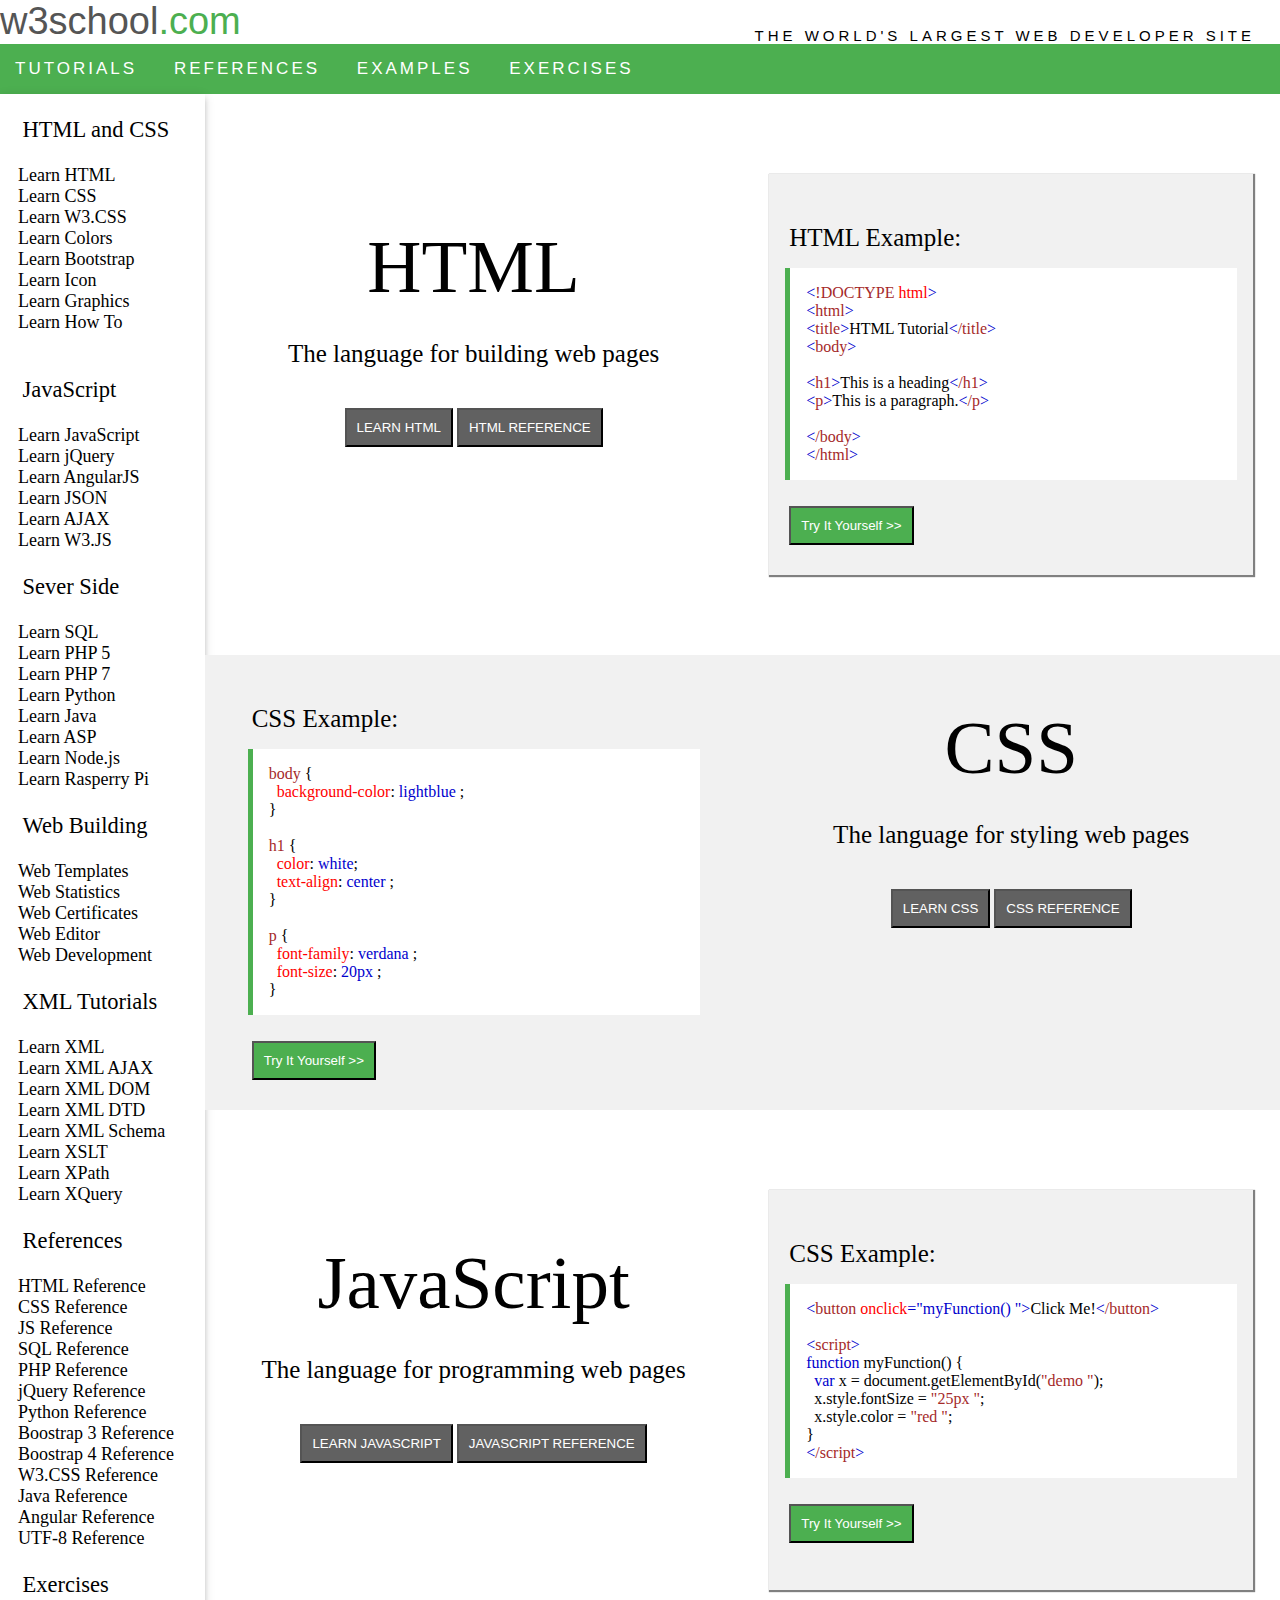
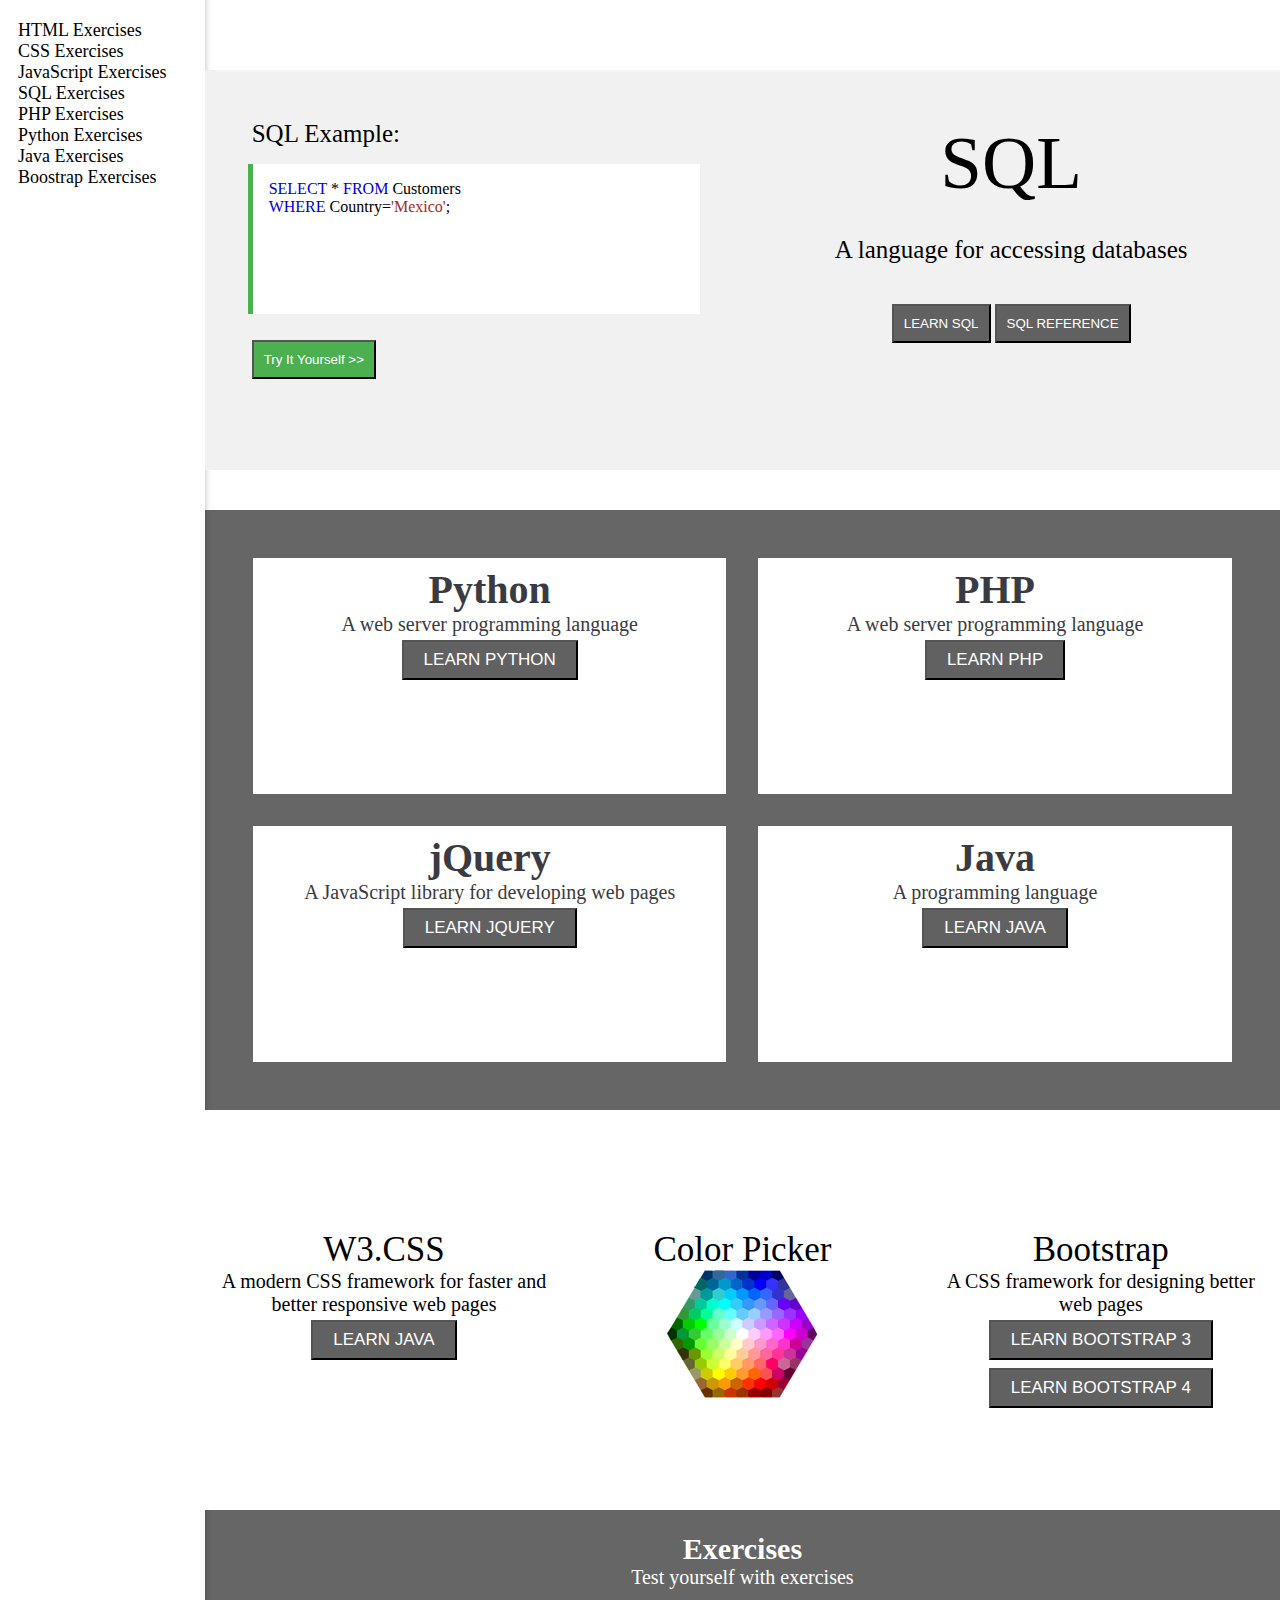
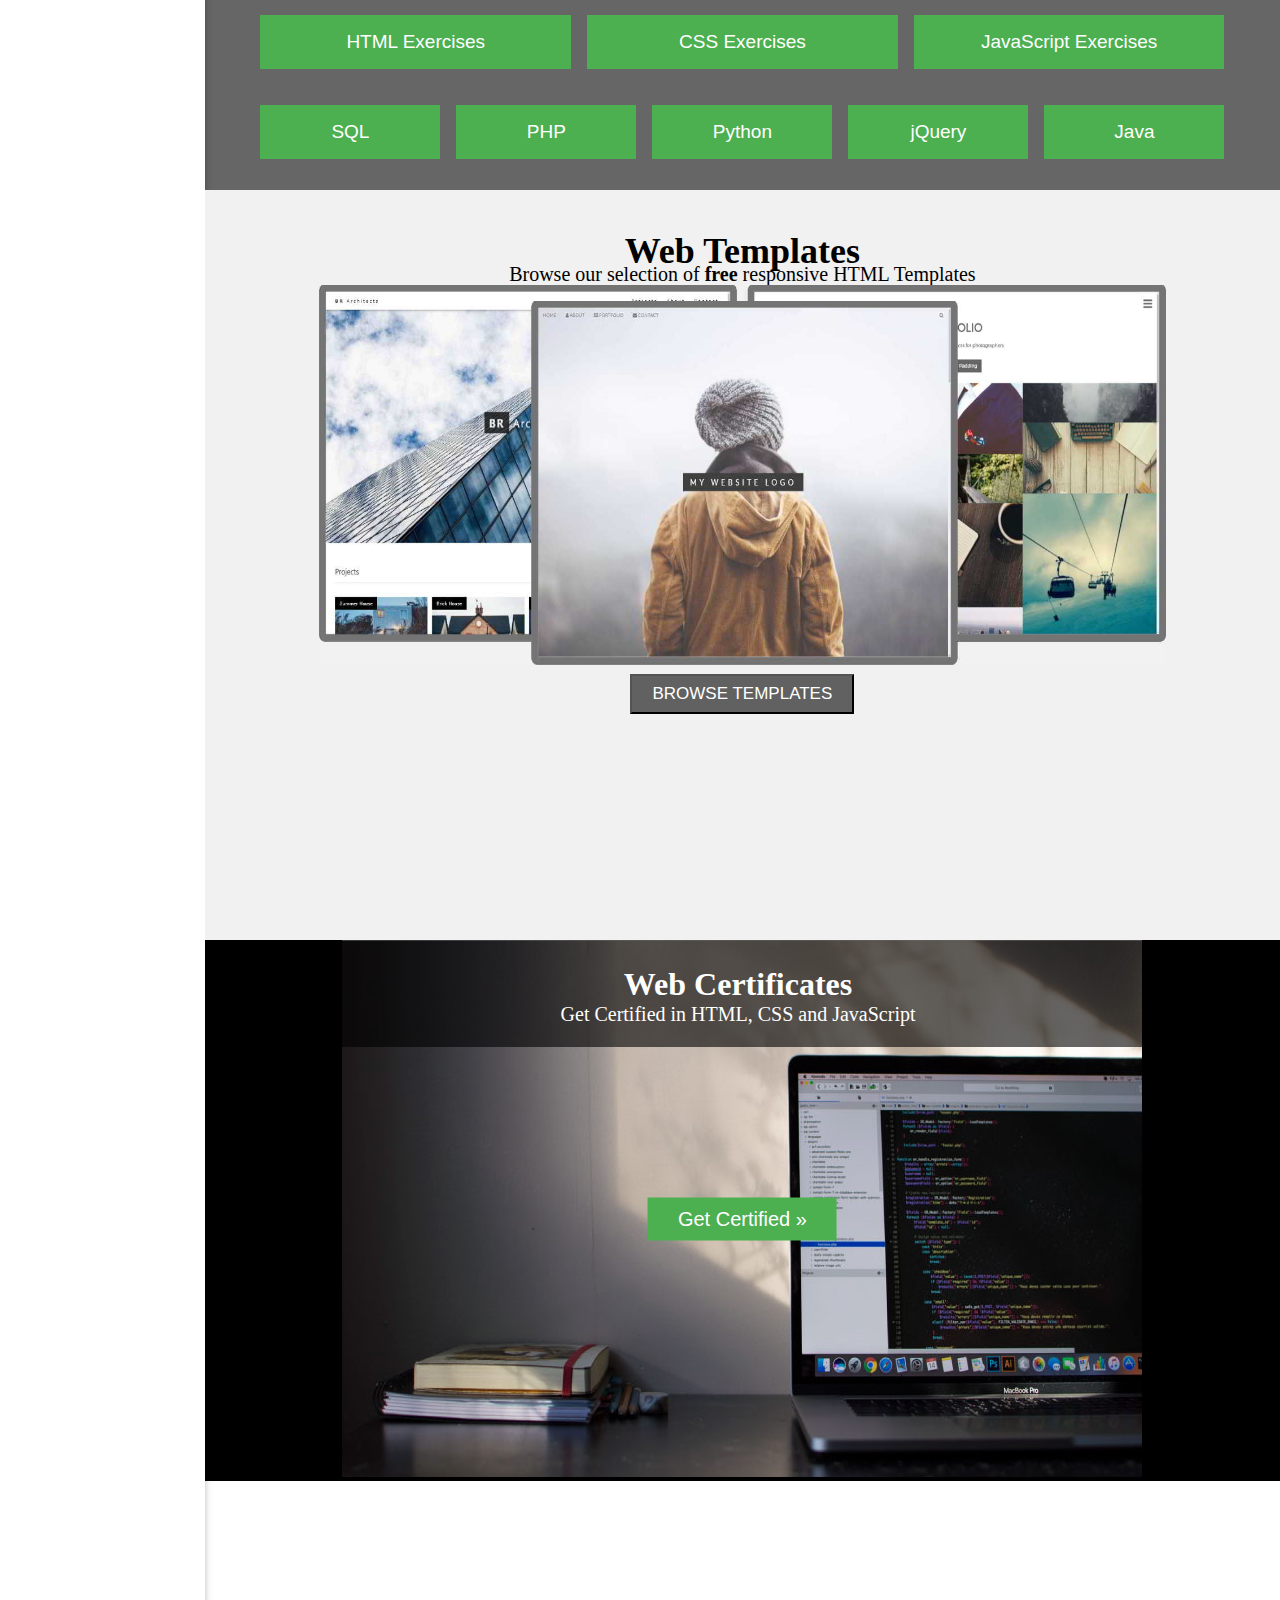
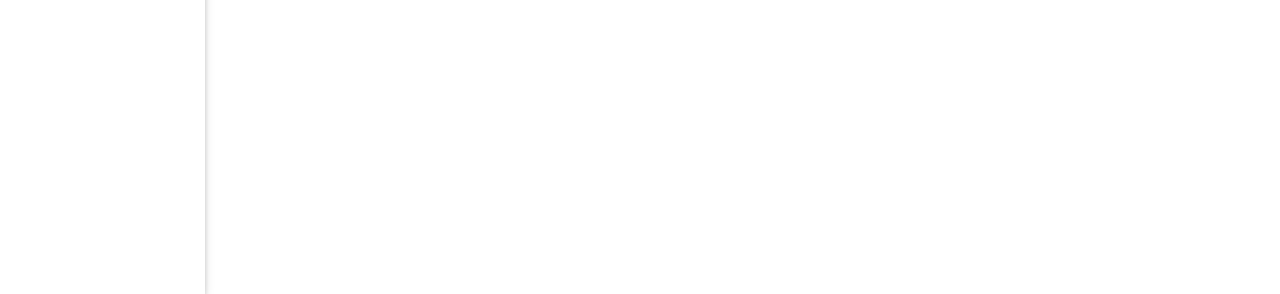
<file: lasthomework sprint 2(5th)/index.html>
<!DOCTYPE html>
<html lang="en">

<head>
    <meta charset="UTF-8">
    <meta name="viewport" content="width=device-width, initial-scale=1.0">
    <meta http-equiv="X-UA-Compatible" content="ie=edge">
    <title>Document</title>

    <link rel="stylesheet" href="./css/testevery.css">
    <link rel="stylesheet" href="https://use.fontawesome.com/releases/v5.7.0/css/all.css"
        integrity="sha384-lZN37f5QGtY3VHgisS14W3ExzMWZxybE1SJSEsQp9S+oqd12jhcu+A56Ebc1zFSJ" crossorigin="anonymous">
</head>

<body>
    <div>
            <div class="header">
                <div class="w3school">w3school<span class="com">.com</span></div>
                <div class="header-rightside">THE WORLD'S LARGEST WEB DEVELOPER SITE</div>
            </div>
            <div class="topnav" id="myTopnav">
                <div href="javascript:void(0);" onclick="myFunction()" class="icon"><i class="fa fa-bars"></i></div>
                <div class="topnav-button">TUTORIALS&MediumSpace;<i class="fas fa-caret-down"></i></div>
                <div class="topnav-button">REFERENCES&MediumSpace;<i class="fas fa-caret-down"></i></div>
                <div class="topnav-button">EXAMPLES&MediumSpace;<i class="fas fa-caret-down"></i></div>
                <div class="topnav-button">EXERCISES&MediumSpace;<i class="fas fa-caret-down"></i></div> 
                <div class="topnav-buttonright1"><i class="fa fa-globe" style="font-size:20px"></i></div>
                <div class="topnav-buttonright2"><i class='fas fa-search' style='font-size:20px'></i></div>
            </div>
    </div>
    <div class="main-contents-container">
        <div class="left-nav">
            <div class="w3-contents">
                <h4>HTML and CSS</h4>
                <a href="">Learn HTML</a>
                <a href="">Learn CSS</a>
                <a href="">Learn W3.CSS</a>
                <a href="">Learn Colors</a>
                <a href="">Learn Bootstrap</a>
                <a href="">Learn Icon</a>
                <a href="">Learn Graphics</a>
                <a href="">Learn How To</a><br>
            </div>

            <div class="w3-contents">
                <h4>JavaScript</h4>
                <a href="">Learn JavaScript</a>
                <a href="">Learn jQuery</a>
                <a href="">Learn AngularJS</a>
                <a href="">Learn JSON</a>
                <a href="">Learn AJAX</a>
                <a href="">Learn W3.JS</a>
            </div>

            <div class="w3-contents">
                <h4>Sever Side</h4>
                <a href="">Learn SQL</a>
                <a href="">Learn PHP 5</a>
                <a href="">Learn PHP 7</a>
                <a href="">Learn Python</a>
                <a href="">Learn Java</a>
                <a href="">Learn ASP</a>
                <a href="">Learn Node.js</a>
                <a href="">Learn Rasperry Pi</a>
            </div>

            <div class="w3-contents">
                <h4>Web Building</h4>
                <a href="">Web Templates</a>
                <a href="">Web Statistics</a>
                <a href="">Web Certificates</a>
                <a href="">Web Editor</a>
                <a href="">Web Development</a>
            </div>

            <div class="w3-contents">
                <h4>XML Tutorials</h4>
                <a href="">Learn XML</a>
                <a href="">Learn XML AJAX</a>
                <a href="">Learn XML DOM</a>
                <a href="">Learn XML DTD</a>
                <a href="">Learn XML Schema</a>
                <a href="">Learn XSLT</a>
                <a href="">Learn XPath</a>
                <a href="">Learn XQuery</a>
            </div>

            <div class="w3-contents">
                <h4>References</h4>
                <a href="">HTML Reference</a>
                <a href="">CSS Reference</a>
                <a href="">JS Reference</a>
                <a href="">SQL Reference</a>
                <a href="">PHP Reference</a>
                <a href="">jQuery Reference</a>
                <a href="">Python Reference</a>
                <a href="">Boostrap 3 Reference</a>
                <a href="">Boostrap 4 Reference</a>
                <a href="">W3.CSS Reference</a>
                <a href="">Java Reference</a>
                <a href="">Angular Reference</a>
                <a href="">UTF-8 Reference</a>
            </div>
            <div class="w3-contents">
                <h4>Exercises</h4>
                <a href="">HTML Exercises</a>
                <a href="">CSS Exercises</a>
                <a href="">JavaScript Exercises</a>
                <a href="">SQL Exercises</a>
                <a href="">PHP Exercises</a>
                <a href="">Python Exercises</a>
                <a href="">Java Exercises</a>
                <a href="">Boostrap Exercises</a>
            </div>
        </div>
        <div>

                <div class="br1 br12r">
                        <div class="main1">
                            <p class="textmain11">HTML</p>
                            <p class="textmain12">The language for building web pages</p>
                            <button href="#" class="buttonmain1">LEARN HTML</button>
                            <button href="#" class="buttonmain1">HTML REFERENCE</button>
                        </div>
                        <div class="main2 hidder2">
                            <div class="textmain21">HTML Example:</div>
                            <div class="textmain22 ">
                                <span style="color:brown "><span style="color:mediumblue ">&lt;</span>!DOCTYPE<span style="color:red "> html</span><span style="color:mediumblue ">&gt;</span></span><br>
                                <span style="color:brown "><span style="color:mediumblue ">&lt;</span>html<span style="color:mediumblue ">&gt;</span></span><br>
                                <span style="color:brown "><span style="color:mediumblue ">&lt;</span>title<span style="color:mediumblue ">&gt;</span></span>HTML Tutorial<span style="color:brown "><span
                                        style="color:mediumblue ">&lt;</span>/title<span style="color:mediumblue ">&gt;</span></span><br>
                                <span style="color:brown "><span style="color:mediumblue ">&lt;</span>body<span style="color:mediumblue ">&gt;</span></span><br><br>
                                <span style="color:brown "><span style="color:mediumblue ">&lt;</span>h1<span style="color:mediumblue ">&gt;</span></span>This is a heading<span style="color:brown "><span style="color:mediumblue ">&lt;</span>/h1<span style="color:mediumblue ">&gt;</span></span><br>
                                <span style="color:brown "><span style="color:mediumblue ">&lt;</span>p<span style="color:mediumblue ">&gt;</span></span>This is a paragraph.<span style="color:brown "><span style="color:mediumblue
                            ">&lt;</span>/p<span style="color:mediumblue ">&gt;</span></span><br><br>
                                <span style="color:brown "><span style="color:mediumblue ">&lt;</span>/body<span style="color:mediumblue ">&gt;</span></span><br>
                                <span style="color:brown "><span style="color:mediumblue ">&lt;</span>/html<span style="color:mediumblue ">&gt;</span></span>
                            </div>
                            <button href="# " class="buttonmain2 ">Try It Yourself >></button>
                        </div>
                    </div>
                    <div class="br2 br12r ">
                        <div class="main2 hidder2 ">
                            <div class="textmain21 ">CSS Example:</div>
                            <div class="textmain22 ">
                                <span style="color:brown ">
                                    body <span style="color:black ">{</span><span style="color:red "><br>
                                        &nbsp; background-color<span style="color:mediumblue "><span style="color:black ">:</span> lightblue
                                <span style="color:black ">;</span></span><br></span><span style="color:black ">}</span><br><br> h1 <span style="color:black ">{</span><span style="color:red "><br>
                                        &nbsp; color<span style="color:mediumblue "><span style="color:black ">:</span> white<span style="color:black ">;</span></span><br> &nbsp; text-align<span style="color:mediumblue "><span style="color:black ">:</span> center
                                <span style="color:black ">;</span></span><br></span><span style="color:black ">}</span><br><br> p <span style="color:black ">{</span><span style="color:red "><br>
                                        &nbsp; font-family<span style="color:mediumblue "><span style="color:black ">:</span> verdana
                                <span style="color:black ">;</span></span><br> &nbsp; font-size<span style="color:mediumblue "><span style="color:black ">:</span> 20px
                                <span style="color:black ">;</span></span><br></span><span style="color:black ">}</span>
                                </span>
                            </div>
                            <button href="# " class="buttonmain2 ">Try It Yourself >></button>
                        </div>
                        <div class="main1 ">
                            <p class="textmain11 ">CSS</p>
                            <p class="textmain12 ">The language for styling web pages</p>
                            <button href="# " class="buttonmain1 ">LEARN CSS</button>
                            <button href="# " class="buttonmain1 ">CSS REFERENCE</button>
                        </div>
                    </div>
                    <div class="br1 br12r ">
                        <div class="main1 ">
                            <p class="textmain11 ">JavaScript</p>
                            <p class="textmain12 ">The language for programming web pages</p>
                            <button href="# " class="buttonmain1 ">LEARN JAVASCRIPT</button>
                            <button href="# " class="buttonmain1 ">JAVASCRIPT REFERENCE</button>
                        </div>
                        <div class="main2 hidder2 ">
                            <div class="textmain21 ">CSS Example:</div>
                            <div class="textmain22 ">
                                <span style="color:brown "><span style="color:mediumblue ">&lt;</span>button<span style="color:red "> onclick<span
                                            style="color:mediumblue ">="myFunction() "</span></span><span style="color:mediumblue ">&gt;</span></span>Click Me!<span style="color:brown "><span
                                        style="color:mediumblue ">&lt;</span>/button<span style="color:mediumblue ">&gt;</span></span><br><br>
                                <span style="color:brown "><span style="color:mediumblue ">&lt;</span>script<span style="color:mediumblue ">&gt;</span></span><span style="color:black "><br>
                                    <span style="color:mediumblue ">function</span> myFunction() {<br><span style="color:red ">
                                    </span>&nbsp; <span style="color:mediumblue ">var</span> x = document.<span style="color:black ">getElementById</span>(<span style="color:brown ">"demo "</span>);<br><span style="color:red ">
                                    </span>&nbsp; x.<span style="color:black ">style</span>.<span style="color:black ">fontSize</span> = <span style="color:brown ">"25px "</span>; <br><span style="color:red ">
                                    </span>&nbsp; x.<span style="color:black ">style</span>.<span style="color:black ">color</span> = <span style="color:brown ">"red "</span>; <br>}<br>
                                </span><span style="color:brown "><span style="color:mediumblue ">&lt;</span>/script<span style="color:mediumblue ">&gt;</span></span>
                            </div>
                            <button href="# " class="buttonmain2 ">Try It Yourself >></button>
                        </div>
                    </div>
                    <div class="br2 br12r ">
                        <div class="main2 hidder2 ">
                            <div class="textmain21 ">SQL Example:</div>
                            <div class="textmain22 ">
                                <span style="color:black ">
                                    <span style="color:mediumblue ">SELECT</span> * <span style="color:mediumblue ">FROM</span> Customers
                                <br>
                                <span style="color:mediumblue ">WHERE</span> Country=<span style="color:brown ">'Mexico'</span>;<span></span> </span>
                            </div>
                            <button href="# " class="buttonmain2 ">Try It Yourself >></button>
                        </div>
                        <div class="main1 ">
                            <p class="textmain11 ">SQL</p>
                            <p class="textmain12 ">A language for accessing databases</p>
                            <button href="# " class="buttonmain1 ">LEARN SQL</button>
                            <button href="# " class="buttonmain1 ">SQL REFERENCE</button>
                        </div>
                    </div>
                    
        <div class="language">
            <div class="languages">
                <div class="inside">
                    <h1>Python</h1>
                    <p>A web server programming language</p>
                    <button class="button-black">LEARN PYTHON</button>
                </div>
            </div>

            <div class="languages">
                <div class="inside">
                    <h1>PHP</h1>
                    <p>A web server programming language</p>
                    <button class="button-black">LEARN PHP</button>
                </div>
            </div>

            <div class="languages">
                <div class="inside">
                    <h1>jQuery</h1>
                    <p>A JavaScript library for developing web pages</p>
                    <button class="button-black">LEARN JQUERY</button>
                </div>
            </div>

            <div class="languages">
                <div class="inside">
                    <h1>Java</h1>
                    <p>A programming language</p>
                    <button class="button-black">LEARN JAVA</button>
                </div>
            </div>
        </div>

        <div class="Color_Picker">
            <div class="three-part">
                    <p class="bigword">W3.CSS</p>
                    <p class="smallword">A modern CSS framework for faster and </p>
                    <p class="smallword">better responsive web pages </p>
                    <button class="button-black">LEARN JAVA</button>   
            </div>
            <div class="three-part">
                    <p class="bigword">Color Picker</p>
                    <img src="./img/colorpicker.png" class="img1">
            </div>
            <div class="three-part">
                    <p class="bigword">Bootstrap</p>
                    <p class="smallword">A CSS framework for designing better</p>
                    <p class="smallword"> web pages </p>
                    <button class="button-black">LEARN  BOOTSTRAP 3</button>
                    <button class="button-black">LEARN  BOOTSTRAP 4</button>  
            </div>
        </div>

        <div class="exercises">
                <h1>Exercises</h1>
                <p class="font-p">Test yourself with exercises</p>
                <div class="exercises-button">
                    <div class="top-button">
                        <div class="font-button">
                            <button class="buttons-green">HTML Exercises</button>
                        </div>
                        <div class="font-button">
                            <button class="buttons-green">CSS Exercises</button>
                        </div>
                        <div class="font-button">
                            <button class="buttons-green">JavaScript Exercises</button>
                        </div>
                    </div>
                    <div class="top-buttons">
                        <div class="fonts-button">
                            <button class="buttons-green">SQL</button>
                        </div>
                        <div class="fonts-button">
                            <button class="buttons-green">PHP</button>
                        </div>
                        <div class="fonts-button">
                            <button class="buttons-green">Python</button>
                        </div>
                        <div class="fonts-button">
                            <button class="buttons-green">jQuery</button>
                        </div>
                        <div class="fonts-button">
                            <button class="buttons-green">Java</button>
                    </div>
                </div>
            </div>
        </div>

        <div class="main-templates">
                <div class="inside-templates">
                    <h2 class="title-web">Web Templates</h2>
                    <p>Browse our selection of <strong>free</strong> responsive HTML Templates</p>
                    <div>
                    <img src="./img/w3css_templates.jpg" class="img2">
                    </div>
                    <button class="button-black" href="default.asp" target="_blank">BROWSE TEMPLATES</button>
                </div>   
        </div>

            <div class="certificates">
                <div class="container">
                    <img src="./img/getcertified.jpg" alt="">
                    <div class="text-content">
                            <h1 class="title">Web Certificates</h1>
                            <p>Get Certified in HTML, CSS and JavaScript</p>
                    </div>
                    <div class="btn">
                            <button class="button-green">Get Certified »</button>
                    </div>
                </div>
            </div>

            

        </div>
    </div>

</body>
</html>
</file>
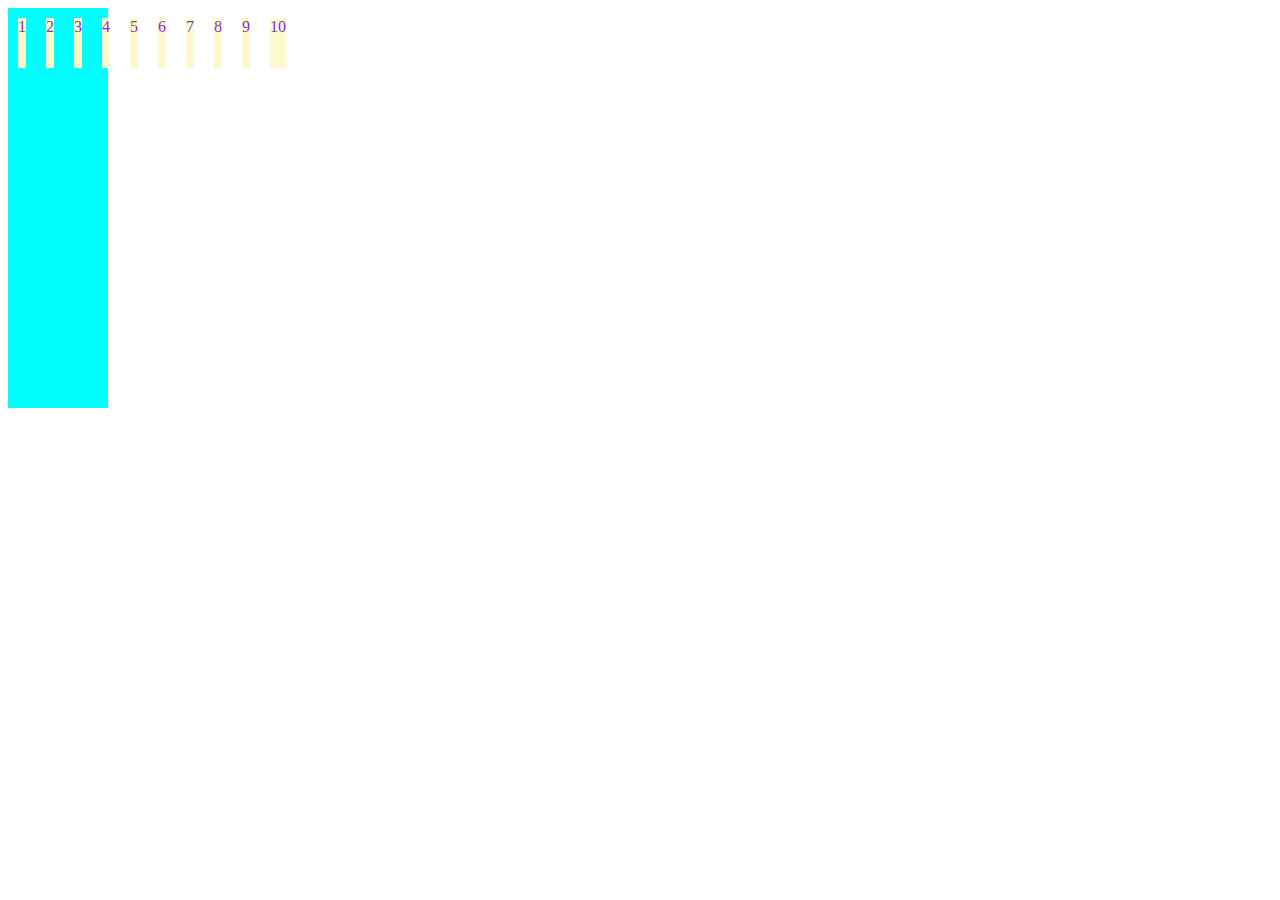
<file: BT_sprint1/!.html>
<!DOCTYPE html>
<html lang="en">
<head>
    <meta charset="UTF-8">
    <meta name="viewport" content="width=device-width, initial-scale=1.0">
    <meta http-equiv="X-UA-Compatible" content="ie=edge">
    <title>Document</title>

    <link rel="stylesheet" href="./style.css">
</head>
<body>
        <!-- div.container>div.item$*10($) -->
    <div class="container">
        <div class="item1">1</div>
        <div class="item2">2</div>
        <div class="item3">3</div>
        <div class="item4">4</div>
        <div class="item5">5</div>
        <div class="item6">6</div>
        <div class="item7">7</div>
        <div class="item8">8</div>
        <div class="item9">9</div>
        <div class="item10">10</div>
        <!-- div.container>div.item$*16($) -->
        
    </div>

</body>
</html>
</file>
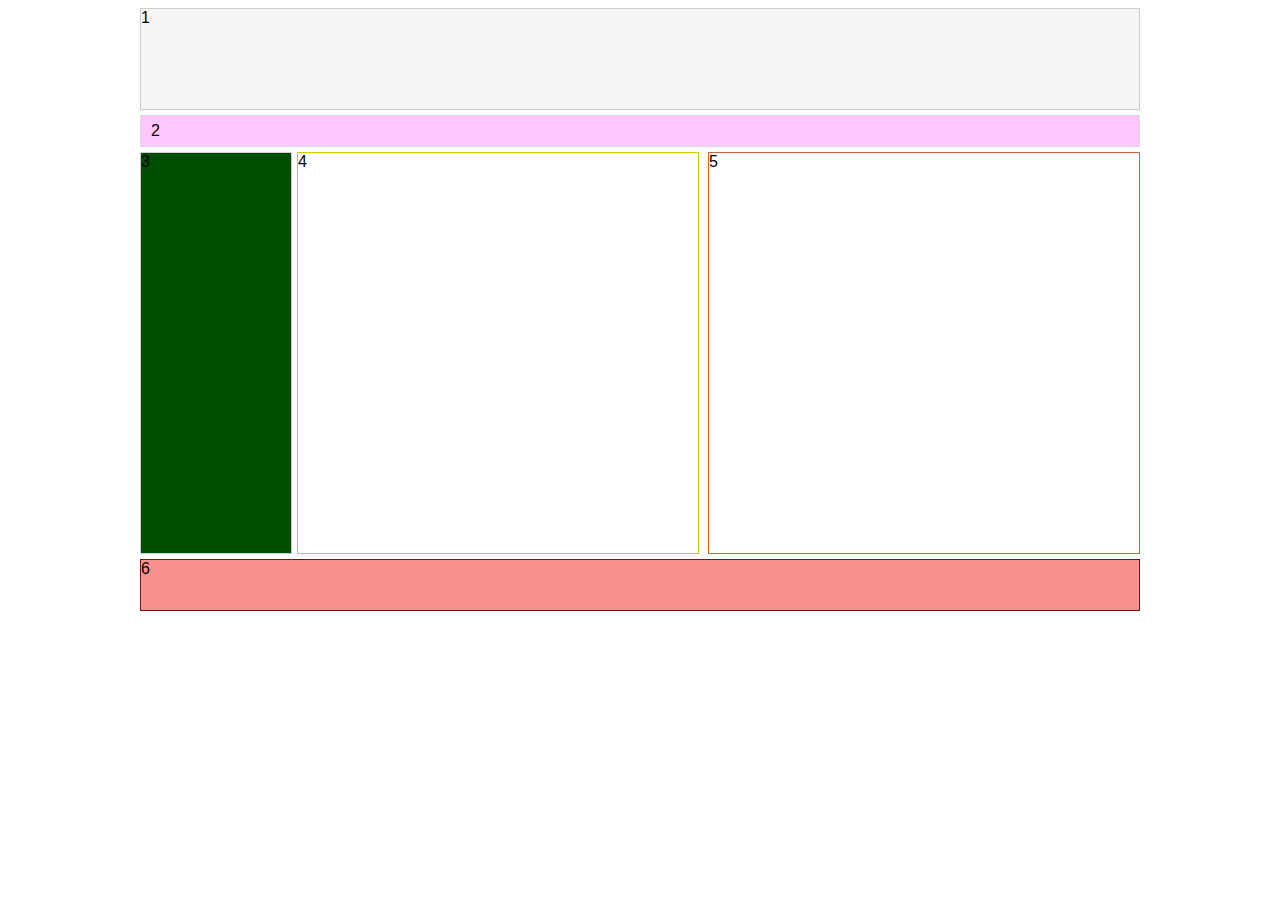
<file: BT_sprint1/test.html>
<html>
<head>
<link rel="stylesheet" href="https://use.fontawesome.com/releases/v5.7.0/css/all.css" integrity="sha384-lZN37f5QGtY3VHgisS14W3ExzMWZxybE1SJSEsQp9S+oqd12jhcu+A56Ebc1zFSJ" crossorigin="anonymous">
<style>
body {font-family: Arial}

#main { width: 1000px;
        padding: 0;
        margin-left: auto;
        margin-right: auto;
}
#head {
    height: 100px;
    background-color: #F5F5F5;
    border: 1px solid #CDCDCD;
    margin-bottom: 5px;
}
#head-link{
    height: 30px;
    line-height: 30px;
    padding-left: 10px;
    padding-right: 10px;
    border: 1px solid #CDCD;
    background-color: #F5F5;
    margin-bottom: 5px;
    clear: both;
}
#left{
    width:  150px;
    min-height:  400px;
    border:  1px solid #CDCDCD;
    float: left;
    background-color: #004C00;
    margin-bottom: 5px;
}
#content{
    width: 400px;
    min-height: 400px;
    border: 1px solid #cdcd02;
    float: left;
    margin-left: 5px;
    margin-right: 5px;
    margin-bottom: 5px;
}
#right{
    width: 430px;
    min-height: 400px;
    border: 1px solid #cd6427;
    float:right;
    margin-bottom: 5px;
}
#footer{
    height: 50px;
    clear: both;
    border: 1px solid #801010;
    background-color: #F89090;
}
.pas {border-right:1px solid black}
.box {display: flex;}
.push {margin-left: auto;}
.up {text-transform:uppercase; padding-right:50px; color:honeydew}
.paddin { width: 10px; height: 10px;}
.font {font-size: 10px}
</style>
</head>
<body>
<div id="main">
    <div id="head">
        1
    </div>
    <div id="head-link">
        2
    </div>
    <div id="left">
        3
    </div>
    <div id="content">
        4
    </div>
    <div id="right"> 
        5  
    </div>
    <div id="footer">
        6
    </div>
</div>
</body>
</html>
</file>
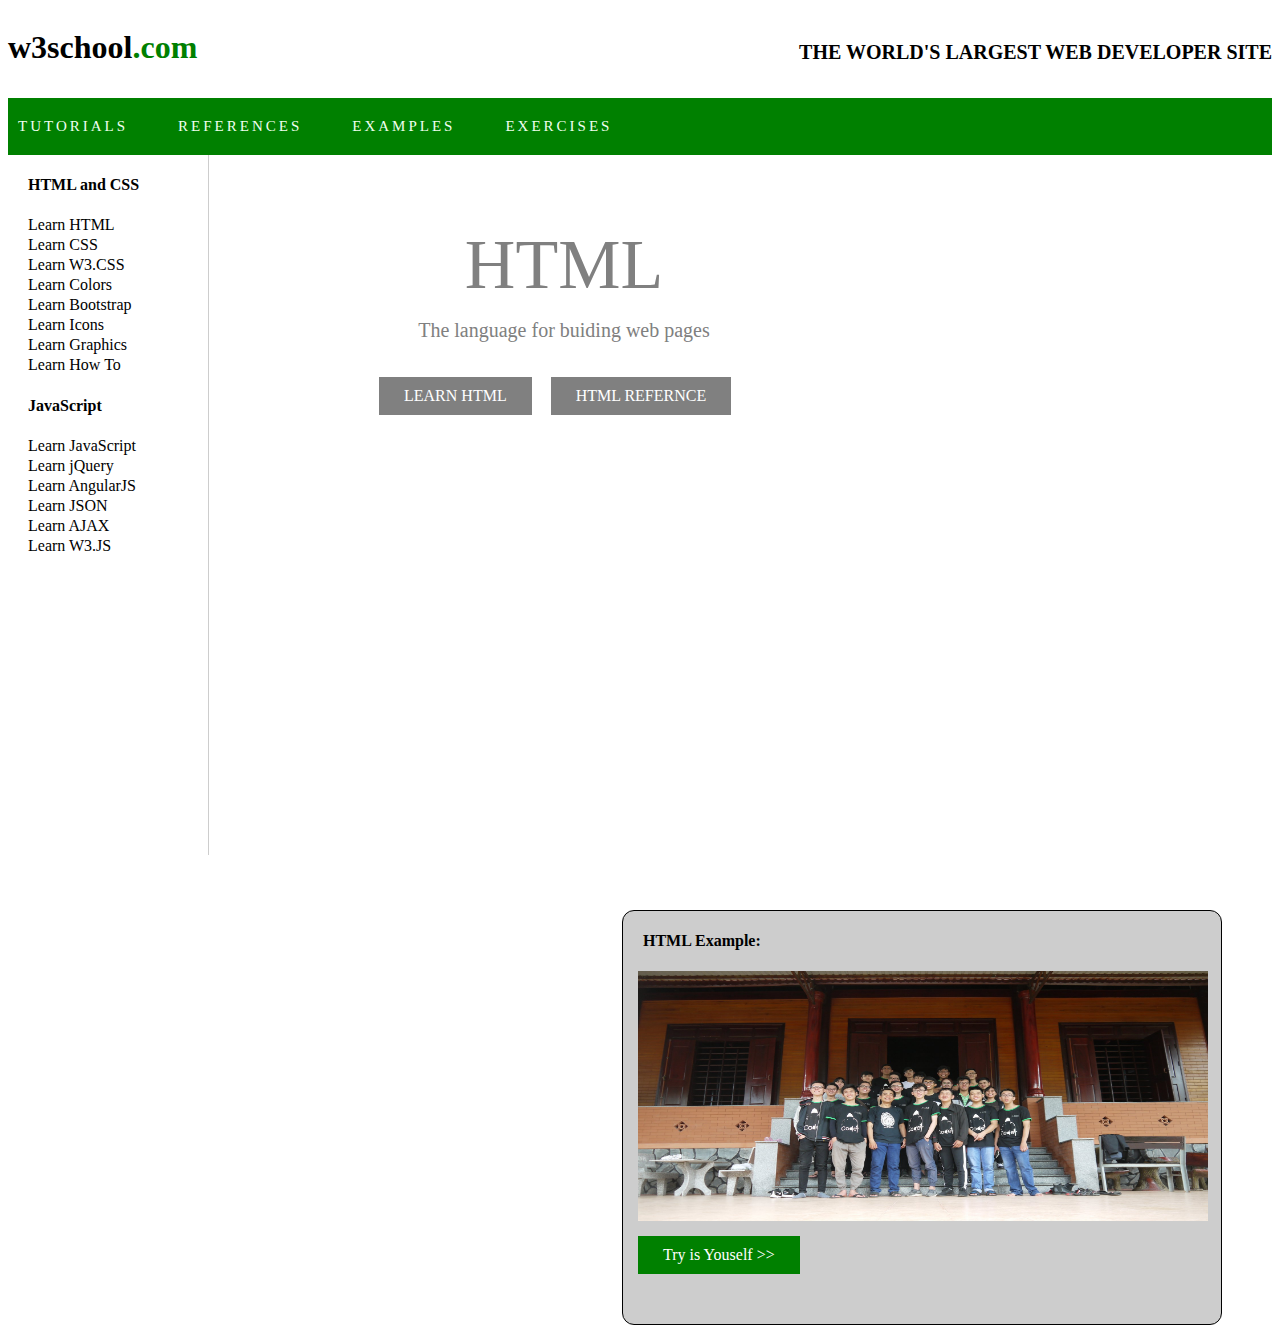
<file: BT_sprint1/Untitled-1.html>
<html>
<head>
<link rel="stylesheet" href="https://use.fontawesome.com/releases/v5.7.0/css/all.css" integrity="sha384-lZN37f5QGtY3VHgisS14W3ExzMWZxybE1SJSEsQp9S+oqd12jhcu+A56Ebc1zFSJ" crossorigin="anonymous">
<style>
.pas {border-right:1px solid black}
.box {display: flex;}
.push {margin-left: auto;}
.up {text-transform:uppercase; padding-right:50px; color:honeydew; letter-spacing:3px}
.paddin { width: 10px; height: 10px;}
.font {font-size: 10px}
#bna{
  background-color: gray;
  color: white;
  padding: 10px 25px 10px;
  text-align: center;
  text-decoration: none;
  display: inline-block;
  margin-left:15px;
}
#bna{
  background-color:gray;
}
#ana{
  background-color: green;
  color: white;
  padding: 10px 25px 10px;
  text-align: center;
  text-decoration: none;
  display: inline-block;
  margin-left:15px;
}
#fontsize{
    font-size: 70px;
    color:grey;
    padding-top: 70px;
    padding-bottom: 10px;
    text-align: center;
}
#textsize{
    font-size: 20px;
    color:grey;
    padding-top: 4px;
    padding-bottom: 20px;
    text-align: center;
}
#ana{
  background-color:green;
}
#left{
    width:  200px;
    min-height:  700px;
    border-right:  1px solid #CDCDCD;
    float: left;
    background-color: white;
    margin-bottom: 5px;
}
#special{
    padding-top: 30px;
    padding-right: 30px;
    padding-bottom: 30px;
    padding-left: 20px;
}
#normal{
    line-height: 20px;
    padding-left: 20px;
}
#id{
    padding-bottom: 20px;
    padding-top: 20px;
}
#id2{
    padding-left: 20px;
}
#content{
    width: 700px;
    min-height: 700px;
    float: left;
    margin-left: 5px;
    margin-right: 5px;
    margin-bottom: 5px;
}
#right{
    width: 650px;
    min-height: 400px;
    float:right;
    margin-bottom: 5px;
}
#testsome{
    border: 1px solid black;
    margin-top: 50px;
    padding-bottom: 50px;
    margin-right: 50px;
    border-radius: 12px;
    background: #CDCDCD
}
</style>
</head>
<body>
<div class="box">
    <div><h1>w3school</h1></div>
    <div><h1 style="color:green">.com</h1></div>
    <div class="push"><h5 style="text-transform:uppercase; font-size: 20px">the world's largest web developer site</h5></div>
</div>
<div class="box", style="background-color:green", id="id">
        <div class="up"; style="font-size: 15px; padding-left:10px">tutorials<i class="fas fa-caret-down"></i></div>
        <div class="up"; style="font-size: 15px">references<i class="fas fa-caret-down"></i></div>
        <div class="up"; style="font-size: 15px">examples<i class="fas fa-caret-down"></i></div>
        <div class="up"; style="font-size: 15px">exercises<i class="fas fa-caret-down"></i></div>
        <div class="push"; style="color:honeydew"; style="font-size: 30px"><i class="fas fa-globe-asia"></i></div>
        <div style="padding-left:30px; padding-right: 20px; color:honeydew"; style="font-size: 30px"><i class="fas fa-search"></i></div>
</div>
<div id="left">
    <div id="id2">
    <h4>HTML and CSS</h4>
    </div>
    <div id="normal">
    Learn HTML
    <br>Learn CSS</br>
    Learn W3.CSS
    <br>Learn Colors</br>
    Learn Bootstrap
    <br>Learn Icons</br>
    Learn Graphics
    <br>Learn How To</br>
    </div>
    <div id="id2">
    <h4>JavaScript</h4>
    </div>
    <div id="normal">
    Learn JavaScript
    <br>Learn jQuery</br>
    Learn AngularJS
    <br>Learn JSON</br>
    Learn AJAX
    <br>Learn W3.JS</br>
    </div>
</div>
<div id="content">
    <div id="fontsize">
        HTML
    </div>
    <div id="textsize">
        The language for buiding web pages
    </div>
    <div style="padding-left: 150px">
    <a id="bna" href="default.asp" target="_blank" style="margin-top: 15px">LEARN HTML</a>   
    <a id="bna" href="default.asp" target="_blank" style="margin-top: 15px">HTML REFERNCE</a>
    </div>
</div>
<div id="right">
    <div id="testsome">
        <div>
        <h4 id="id2">HTML Example:</h4>
        <img src="42342675_1428241440642019_3901089816812453888_o.jpg" style="padding-left:15px" style="padding-right:20px" width="570" height="250">
        <a id="ana" href="default.asp" target="_blank" style="margin-top: 15px">Try is Youself >></a>
        </div>
    </div>
</div>
</body>
</html>
</file>
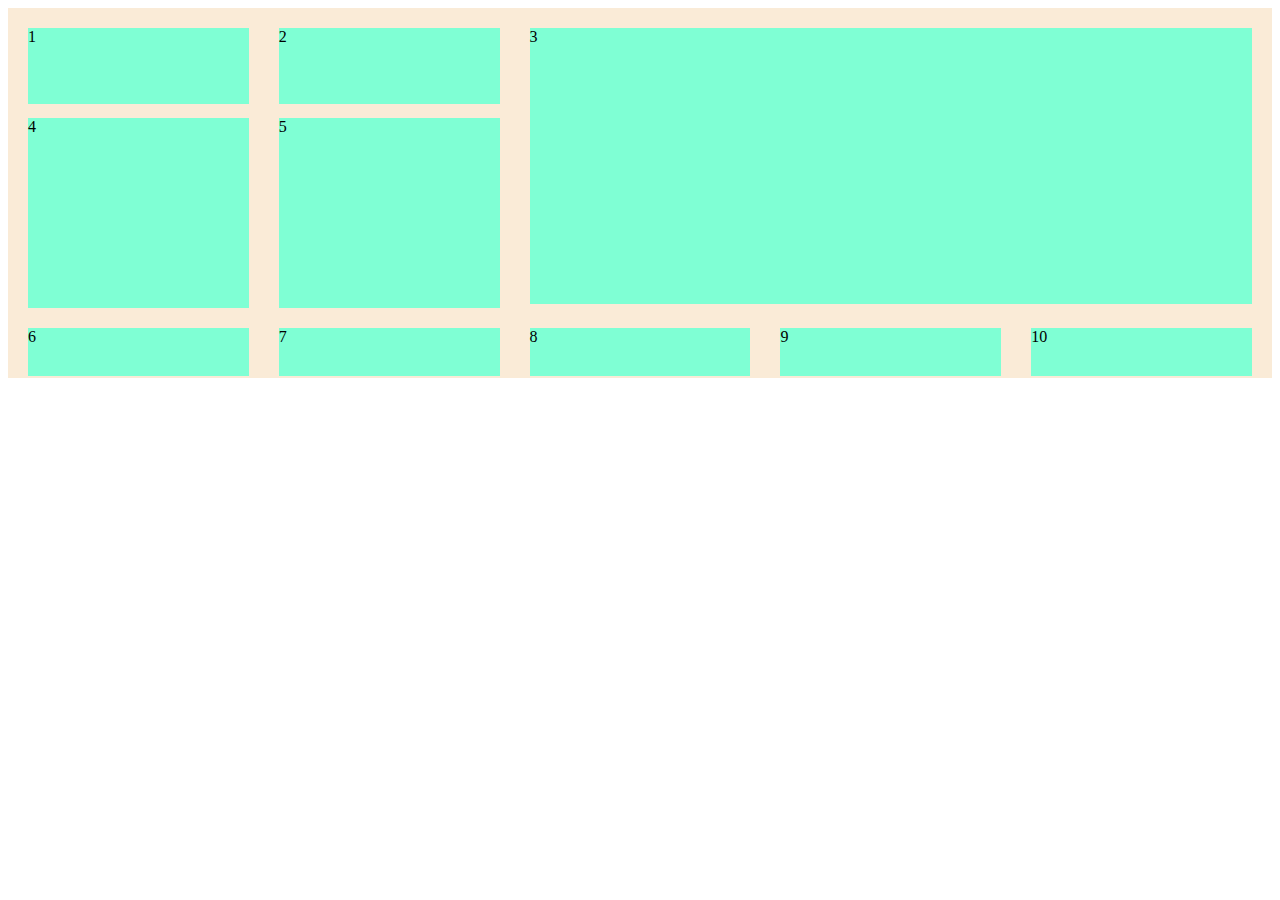
<file: READ/div.html>
<!DOCTYPE html>
<html lang="en">
<head>
    <meta charset="UTF-8">
    <meta name="viewport" content="width=device-width, initial-scale=1.0">
    <meta http-equiv="X-UA-Compatible" content="ie=edge">
    <title>Document</title>

    <link rel="stylesheet" href="./CSS.css">
</head>
<body>
    <div class="container">
        <div class="item1">1</div>
        <div class="item2">2</div>
        <div class="item3">3</div>
        <div class="item4">4</div>
        <div class="item5">5</div>
        <div class="item6">6</div>
        <div class="item7">7</div>
        <div class="item8">8</div>
        <div class="item9">9</div>
        <div class="item10">10</div>
    </div>
</body>
</html>
</file>
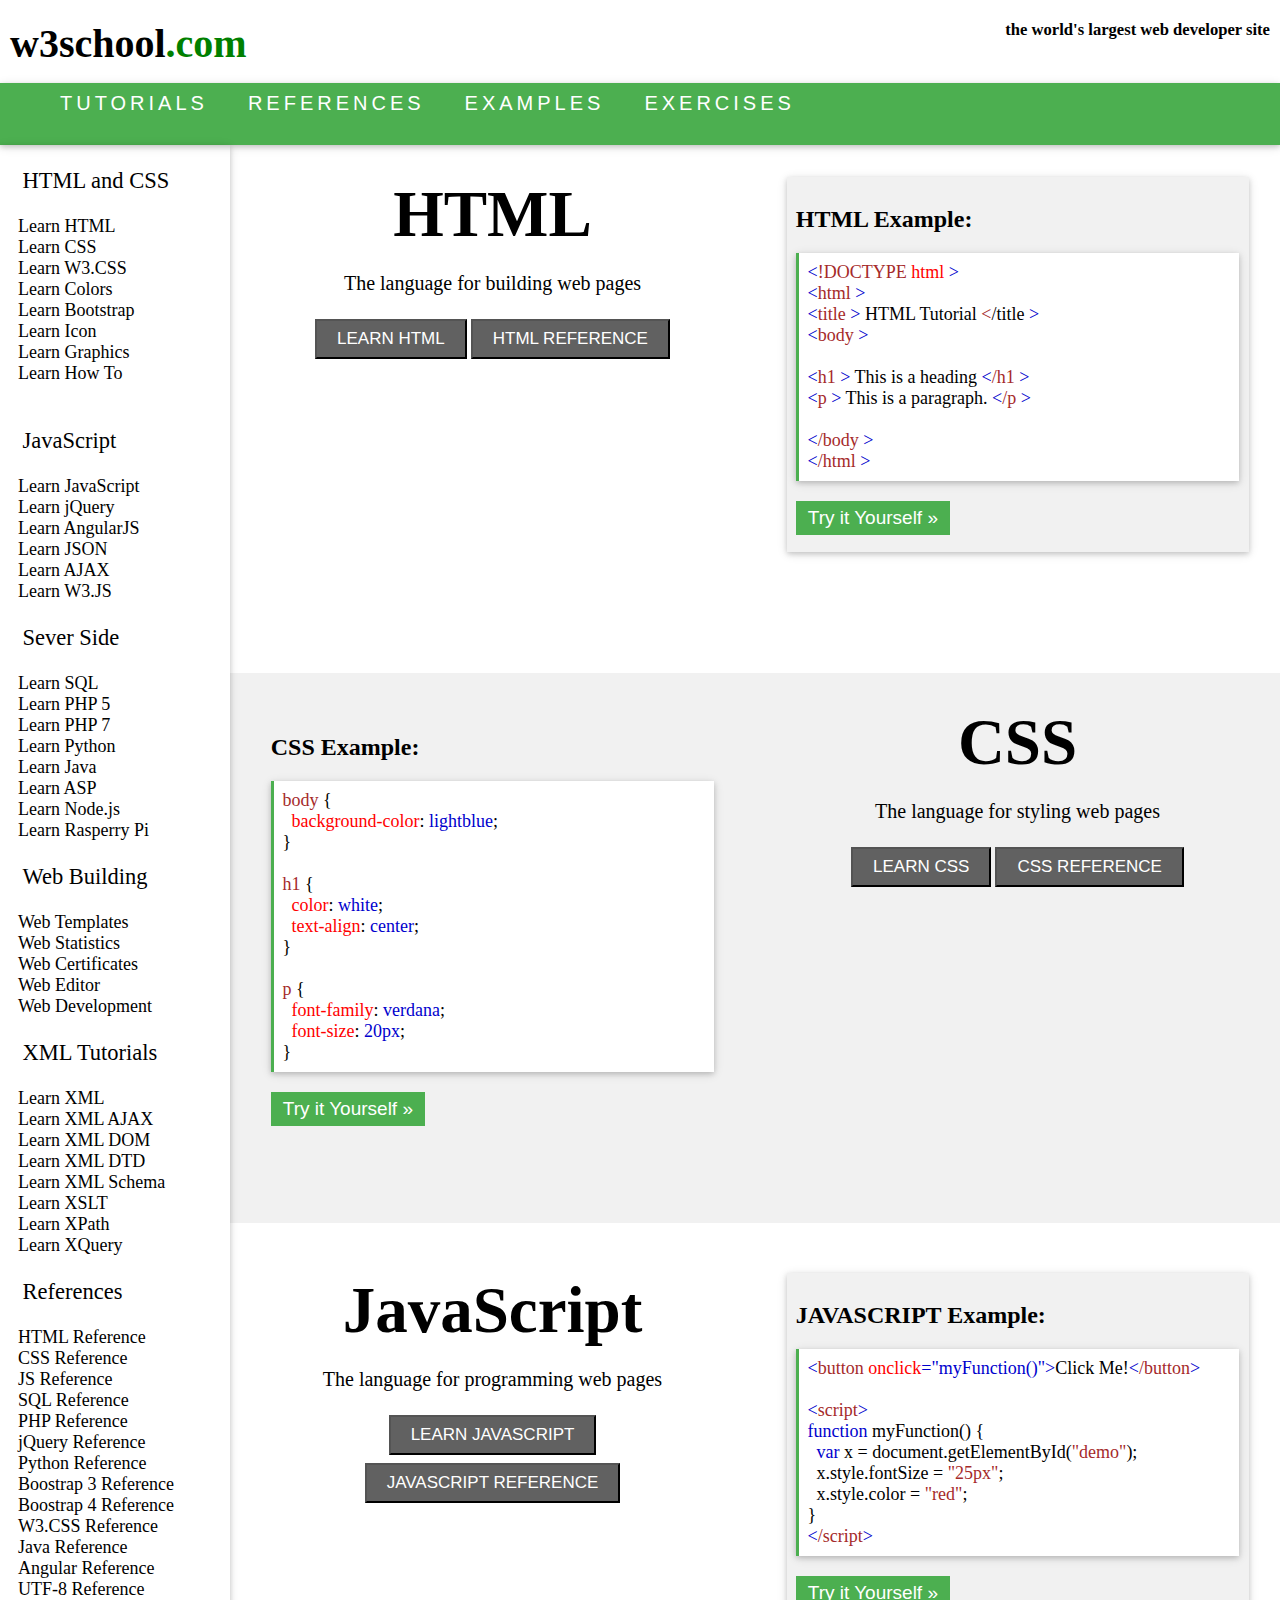
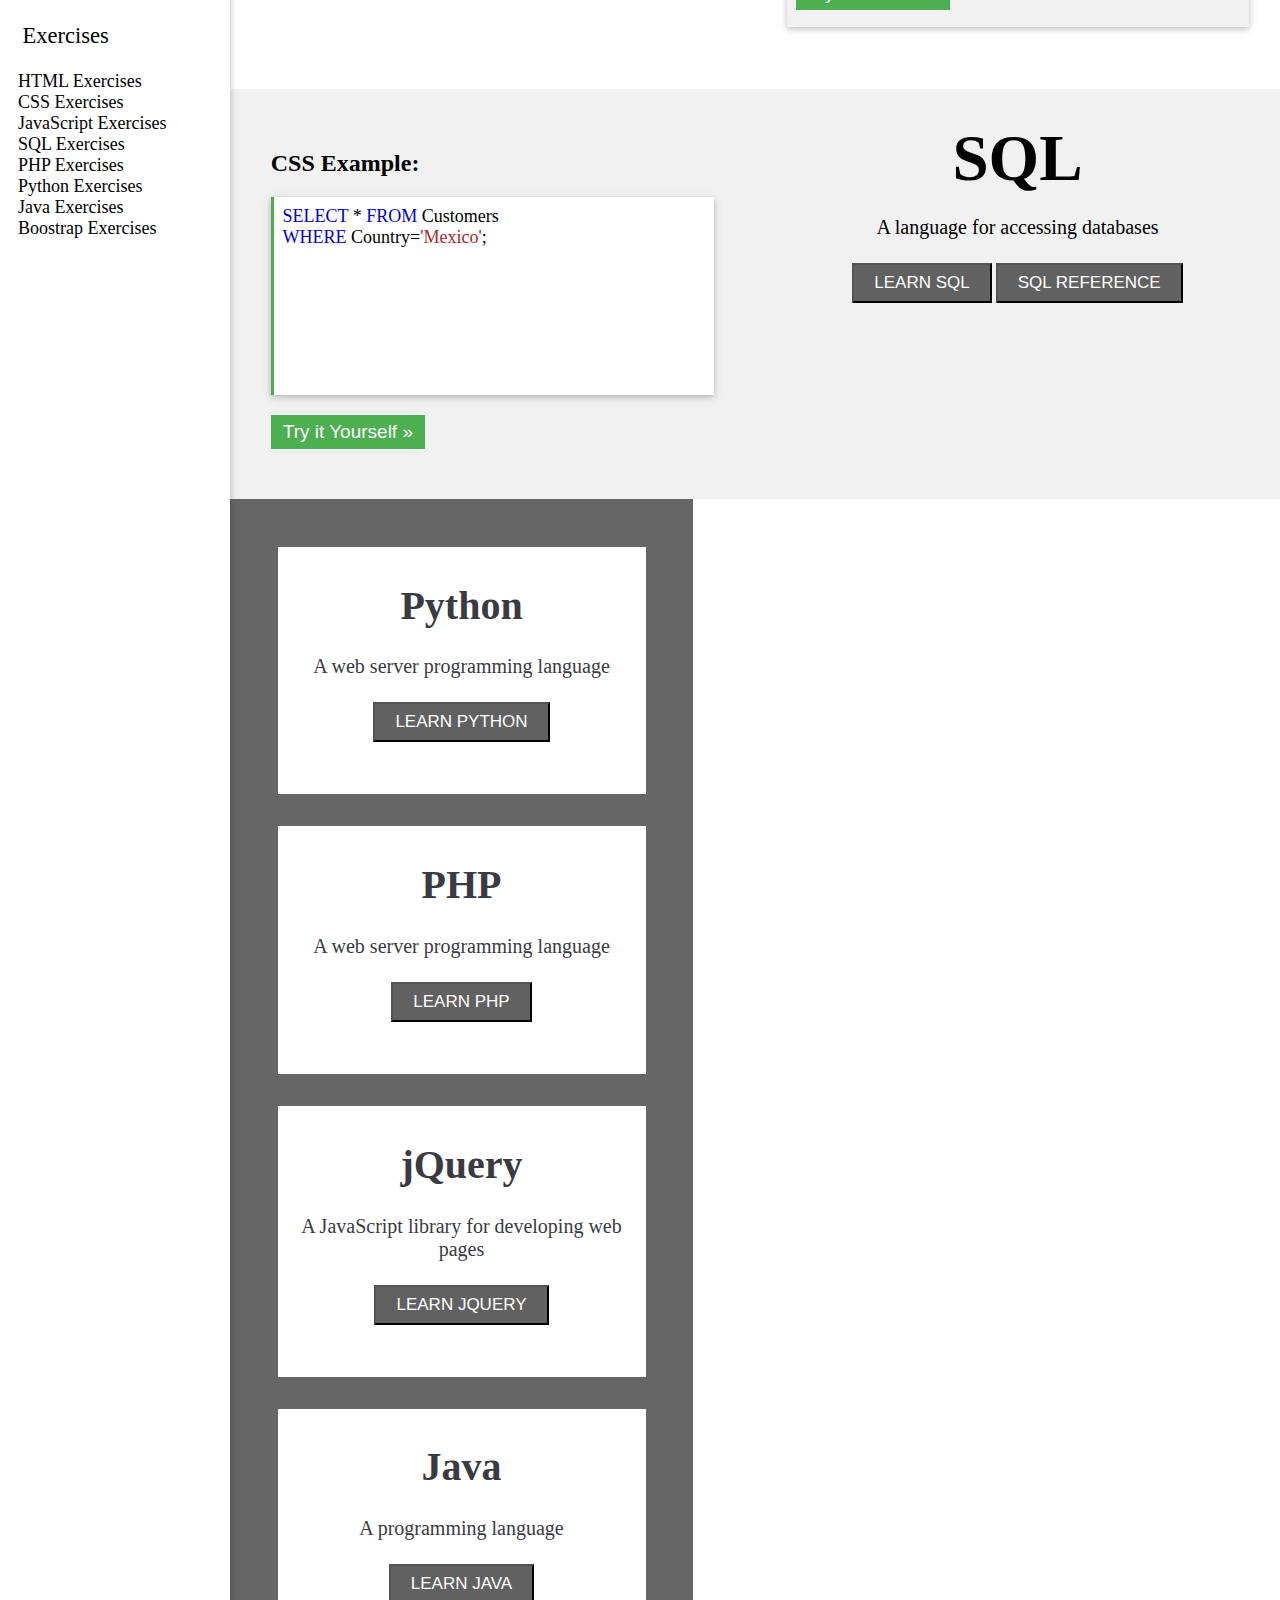
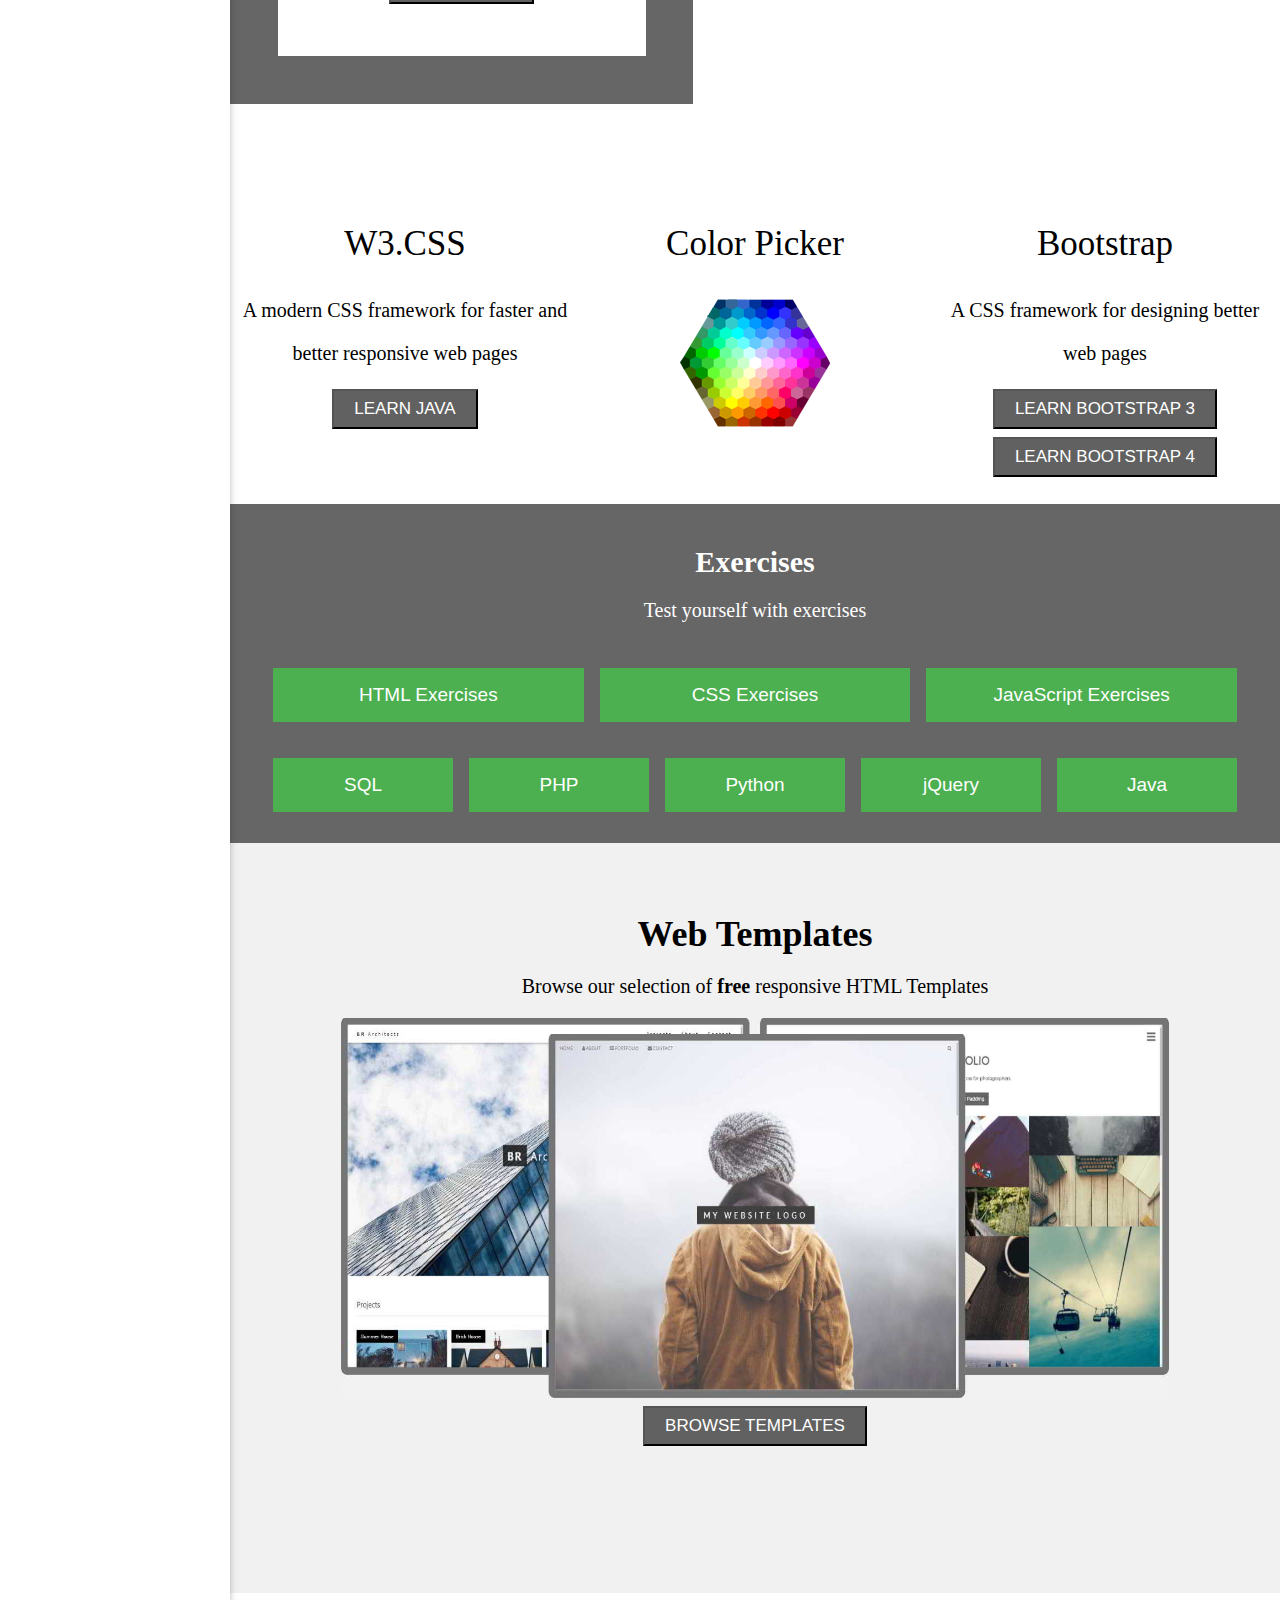
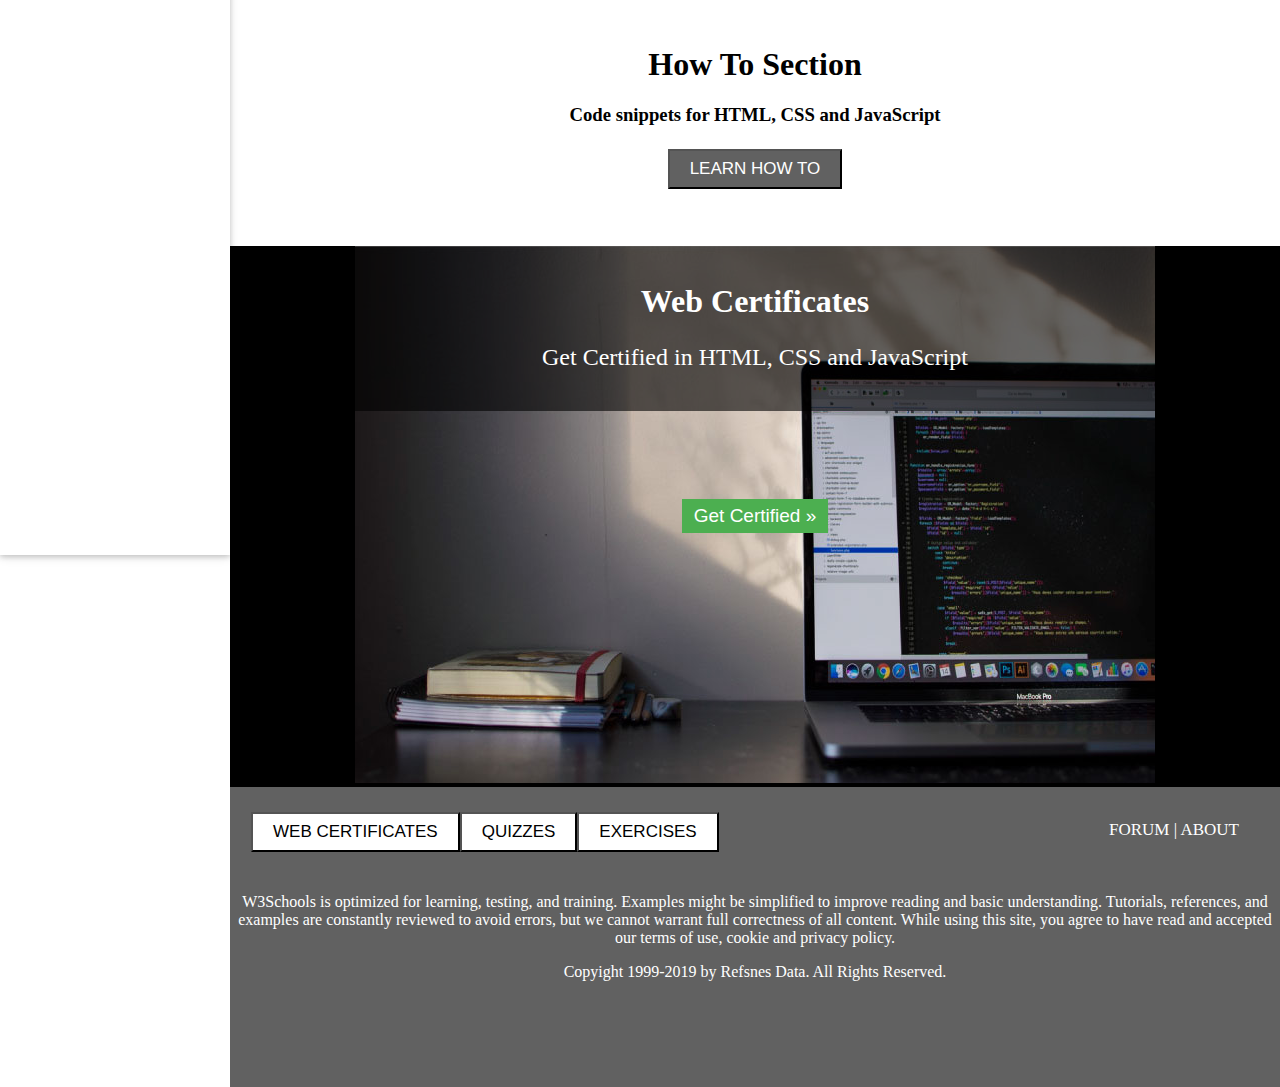
<file: sprint2/2sprint2.html>
<!DOCTYPE html>
<html lang="en">

<head>
    <meta charset="UTF-8">
    <meta name="viewport" content="width=device-width, initial-scale=1.0">
    <meta http-equiv="X-UA-Compatible" content="ie=edge">
    <title>Document</title>

    <link rel="stylesheet" href="./2sprint2.css">
    <link rel="stylesheet" href="https://use.fontawesome.com/releases/v5.7.0/css/all.css"
        integrity="sha384-lZN37f5QGtY3VHgisS14W3ExzMWZxybE1SJSEsQp9S+oqd12jhcu+A56Ebc1zFSJ" crossorigin="anonymous">
</head>

<body>
    <div class="container">
        <div class="header_Logo">
            <div>
                <h1 class="header_margin">w3school<span class="green_com header_margin">.com</span></h1>
            </div>
            <div>
            <!-- <div class="header_title"> -->
                <h5 class="header_margin">the world's largest web developer site</h5>
            <!-- </div> -->
            </div>
        </div>

        <div id="header_links">
            <div class="link">
                <ul>
                    <li onclick="hideAndShowMenuFromBar()" class="bars-switch" id="bars-switch">
                        <i class="fa fa-bars" id="bars-switch"></i>
                    </li>

                    <div class="drop-down">

                        <li>
                            TUTORIALS <span><i class="fa fa-caret-down"></i></span>
                        </li>

                        <li>
                            REFERENCES <span><i class="fa fa-caret-down"></i></span>
                        </li>

                        <li>
                            EXAMPLES <span><i class="fa fa-caret-down"></i></span>
                        </li>

                        <li class="remove">
                            EXERCISES <span><i class="fa fa-caret-down"></i></span>
                        </li>
                    </div>

                    <div class="icon_links">
                        <i class="fa fa-globe"></i>
                        <i class="fa fa-search"></i>
                    </div>

                </ul>

            </div>

        </div>
        <div id="drop-down-container">

            <div class="icon-close">
                <li onclick="clickClose()">
                    <i class="fa fa-times"></i>
                </li>

            </div>

            <ul>

                <li>TUTORIALS <span><i class="fa fa-caret-down"></i></span></li>

                <li>
                    REFERENCES <span><i class="fa fa-caret-down"></i></span>
                </li>

                <li>
                    EXAMPLES <span><i class="fa fa-caret-down"></i></span>
                </li>

                <li class="remove">
                    EXERCISES <span><i class="fa fa-caret-down"></i></span>
                </li>
            </ul>
        </div>
        <div id="main-contents-container">

            <div class="left-nav">
                <div class="w3-contents">
                    <h4>HTML and CSS</h4>
                    <a href="">Learn HTML</a>
                    <a href="">Learn CSS</a>
                    <a href="">Learn W3.CSS</a>
                    <a href="">Learn Colors</a>
                    <a href="">Learn Bootstrap</a>
                    <a href="">Learn Icon</a>
                    <a href="">Learn Graphics</a>
                    <a href="">Learn How To</a><br>
                </div>

                <div class="w3-contents">
                    <h4>JavaScript</h4>
                    <a href="">Learn JavaScript</a>
                    <a href="">Learn jQuery</a>
                    <a href="">Learn AngularJS</a>
                    <a href="">Learn JSON</a>
                    <a href="">Learn AJAX</a>
                    <a href="">Learn W3.JS</a>
                </div>

                <div class="w3-contents">
                    <h4>Sever Side</h4>
                    <a href="">Learn SQL</a>
                    <a href="">Learn PHP 5</a>
                    <a href="">Learn PHP 7</a>
                    <a href="">Learn Python</a>
                    <a href="">Learn Java</a>
                    <a href="">Learn ASP</a>
                    <a href="">Learn Node.js</a>
                    <a href="">Learn Rasperry Pi</a>
                </div>

                <div class="w3-contents">
                    <h4>Web Building</h4>
                    <a href="">Web Templates</a>
                    <a href="">Web Statistics</a>
                    <a href="">Web Certificates</a>
                    <a href="">Web Editor</a>
                    <a href="">Web Development</a>
                </div>

                <div class="w3-contents">
                    <h4>XML Tutorials</h4>
                    <a href="">Learn XML</a>
                    <a href="">Learn XML AJAX</a>
                    <a href="">Learn XML DOM</a>
                    <a href="">Learn XML DTD</a>
                    <a href="">Learn XML Schema</a>
                    <a href="">Learn XSLT</a>
                    <a href="">Learn XPath</a>
                    <a href="">Learn XQuery</a>
                </div>

                <div class="w3-contents">
                    <h4>References</h4>
                    <a href="">HTML Reference</a>
                    <a href="">CSS Reference</a>
                    <a href="">JS Reference</a>
                    <a href="">SQL Reference</a>
                    <a href="">PHP Reference</a>
                    <a href="">jQuery Reference</a>
                    <a href="">Python Reference</a>
                    <a href="">Boostrap 3 Reference</a>
                    <a href="">Boostrap 4 Reference</a>
                    <a href="">W3.CSS Reference</a>
                    <a href="">Java Reference</a>
                    <a href="">Angular Reference</a>
                    <a href="">UTF-8 Reference</a>
                </div>
                <div class="w3-contents">
                    <h4>Exercises</h4>
                    <a href="">HTML Exercises</a>
                    <a href="">CSS Exercises</a>
                    <a href="">JavaScript Exercises</a>
                    <a href="">SQL Exercises</a>
                    <a href="">PHP Exercises</a>
                    <a href="">Python Exercises</a>
                    <a href="">Java Exercises</a>
                    <a href="">Boostrap Exercises</a>
                </div>
            </div>

            <div class="rightside-container">
                <div class="HTML-review">
                    <div class="HTML-title">
                        <h1 class="font">HTML</h1>
                        <p class="font-p">The language for building web pages</p>
                        <div class="button">
                            <button class="button-black">LEARN HTML</button>
                            <button class="button-black">HTML REFERENCE</button>
                        </div>
                    </div>
                    <div class="HTML-example">
                        <div class="example_contents">
                            <h2>HTML Example:</h2>
    
                            <div class="box-contents">
    
                                <span style="color:brown">
                                    <span style="color:mediumblue">
                                        <</span>!DOCTYPE <span style="color:red"> html
                                    </span>
                                    <span style="color:mediumblue">></span>
                                </span><br>
    
                                <span style="color:brown"><span style="color:mediumblue">
                                        <</span>html <span style="color:mediumblue">>
                                    </span></span><br>
                                <span style="color:brown"><span style="color:mediumblue">
                                        <</span>title <span style="color:mediumblue">>
                                    </span></span>HTML Tutorial<span style="color:brown"><span
                                        style="color:mediumblue"></span>
                                    <</span>/title <span style="color:mediumblue">>
                                </span></span><br>
                                <span style="color:brown"><span style="color:mediumblue">
                                        <</span>body <span style="color:mediumblue">>
                                    </span></span><br><br>
                                <span style="color:brown"><span style="color:mediumblue">
                                        <</span>h1 <span style="color:mediumblue">>
                                    </span></span>This is a heading<span style="color:brown"><span style="color:mediumblue">
                                        <</span>/h1 <span style="color:mediumblue">>
                                    </span></span><br>
                                <span style="color:brown"><span style="color:mediumblue">
                                        <</span>p <span style="color:mediumblue">>
                                    </span></span>This is a paragraph.<span style="color:brown"><span
                                        style="color:mediumblue">
                                        <</span>/p <span style="color:mediumblue">>
                                    </span></span><br><br>
                                <span style="color:brown"><span style="color:mediumblue">
                                        <</span>/body <span style="color:mediumblue">>
                                    </span></span><br>
                                <span style="color:brown"><span style="color:mediumblue">
                                        <</span>/html <span style="color:mediumblue">>
                                    </span></span>
                            </div>
    
                            <button class="button-green">Try it Yourself »</button>
                        </div>
                    </div>
                </div>
                <div class="CSS-review">
                    <div class="CSS-example">
                        <div class="examples_contents">
                            <h2>CSS Example:</h2>
    
                            <div class="box-contents">
    
                                <span style="color:brown">
                                    body <span style="color:black">{</span><span style="color:red"><br>
                                        &nbsp; background-color<span style="color:mediumblue"><span
                                                style="color:black">:</span> lightblue<span
                                                style="color:black">;</span></span><br></span><span
                                        style="color:black">}</span><br><br>
                                    h1 <span style="color:black">{</span><span style="color:red"><br>
                                        &nbsp; color<span style="color:mediumblue"><span style="color:black">:</span>
                                            white<span style="color:black">;</span></span><br>
                                        &nbsp; text-align<span style="color:mediumblue"><span style="color:black">:</span>
                                            center<span style="color:black">;</span></span><br></span><span
                                        style="color:black">}</span><br><br>
                                    p <span style="color:black">{</span><span style="color:red"><br>
                                        &nbsp; font-family<span style="color:mediumblue"><span style="color:black">:</span>
                                            verdana<span style="color:black">;</span></span><br>
                                        &nbsp; font-size<span style="color:mediumblue"><span style="color:black">:</span>
                                            20px<span style="color:black">;</span></span><br></span><span
                                        style="color:black">}</span>
                                </span>
                            </div>
                            <button class="button-green">Try it Yourself »</button>
                        </div>
                    </div>
                    <div class="CSS-title">
                        <h1 class="font">CSS</h1>
                        <p class="font-p">The language for styling web pages</p>
                        <div class="button">
                            <button class="button-black">LEARN CSS</button>
                            <button class="button-black">CSS REFERENCE</button>
                        </div>
                    </div>
                </div>
                <div class="JAVA-review">
                    <div class="HTML-title">
                        <h1 class="font">JavaScript</h1>
                        <p class="font-p">The language for programming web pages</p>
                        <div class="button">
                            <button class="button-black">LEARN JAVASCRIPT</button>
                            <button class="button-black">JAVASCRIPT REFERENCE</button>
                        </div>
                    </div>
                    <div class="HTML-example">
                        <div class="example_contents">
                            <h2>JAVASCRIPT Example:</h2>
    
                            <div class="box-contents">
    
                                <span style="color:brown"><span style="color:mediumblue">&lt;</span>button<span
                                    style="color:red"> onclick<span
                                        style="color:mediumblue">="myFunction()"</span></span><span
                                    style="color:mediumblue">&gt;</span></span>Click Me!<span style="color:brown"><span
                                    style="color:mediumblue">&lt;</span>/button<span
                                    style="color:mediumblue">&gt;</span></span><br><br>
                            <span style="color:brown"><span style="color:mediumblue">&lt;</span>script<span
                                    style="color:mediumblue">&gt;</span></span><span style="color:black"><br>
                                <span style="color:mediumblue">function</span> myFunction() {<br><span
                                    style="color:red">
                                </span>&nbsp; <span style="color:mediumblue">var</span> x = document.<span
                                    style="color:black">getElementById</span>(<span
                                    style="color:brown">"demo"</span>);<br><span style="color:red">
                                </span>&nbsp; x.<span style="color:black">style</span>.<span
                                    style="color:black">fontSize</span> = <span style="color:brown">"25px"</span>;
                                <br><span style="color:red">
                                </span>&nbsp; x.<span style="color:black">style</span>.<span
                                    style="color:black">color</span> = <span style="color:brown">"red"</span>;
                                <br>}<br>
                            </span><span style="color:brown"><span style="color:mediumblue">&lt;</span>/script<span
                                    style="color:mediumblue">&gt;</span></span>
                            </div>
                            <button class="button-green">Try it Yourself »</button>
                        </div>
                    </div>
                </div>
                <div class="SQL-review">
                    <div class="CSS-example">
                        <div class="examples_contents">
                            <h2>CSS Example:</h2>
    
                            <div class="box-contents">
    
                                <span style="color:black">
                                    <span style="color:mediumblue">SELECT</span> * <span
                                        style="color:mediumblue">FROM</span> Customers<br>
                                    <span style="color:mediumblue">WHERE</span> Country=<span
                                        style="color:brown">'Mexico'</span>;<span>
    
                                    </span> </span>
                            </div>
                            <button class="button-green">Try it Yourself »</button>
                        </div>
                    </div>
                    <div class="CSS-title">
                        <h1 class="font">SQL</h1>
                        <p class="font-p">A language for accessing databases</p>
                        <div class="button">
                            <button class="button-black">LEARN SQL</button>
                            <button class="button-black">SQL REFERENCE</button>
                        </div>
                    </div>
                </div>

                <div class="language">
                    <div class="languages">
                        <div class="inside">
                            <h1>Python</h1>
                            <p>A web server programming language</p>
                            <button class="button-black">LEARN PYTHON</button>
                        </div>
                    </div>
    
                    <div class="languages">
                        <div class="inside">
                            <h1>PHP</h1>
                            <p>A web server programming language</p>
                            <button class="button-black">LEARN PHP</button>
                        </div>
                    </div>
    
                    <div class="languages">
                        <div class="inside">
                            <h1>jQuery</h1>
                            <p>A JavaScript library for developing web pages</p>
                            <button class="button-black">LEARN JQUERY</button>
                        </div>
                    </div>
    
                    <div class="languages">
                        <div class="inside">
                            <h1>Java</h1>
                            <p>A programming language</p>
                            <button class="button-black">LEARN JAVA</button>
                        </div>
                    </div>
                </div>

                <div class="Color_Picker">
                    <div class="three-part">
                            <p class="bigword">W3.CSS</p>
                            <p class="smallword">A modern CSS framework for faster and </p>
                            <p class="smallword">better responsive web pages </p>
                            <button class="button-black">LEARN JAVA</button>   
                    </div>
                    <div class="three-part">
                            <p class="bigword">Color Picker</p>
                            <img src="colorpicker.png" class="img1">
                    </div>
                    <div class="three-part">
                            <p class="bigword">Bootstrap</p>
                            <p class="smallword">A CSS framework for designing better</p>
                            <p class="smallword"> web pages </p>
                            <button class="button-black">LEARN  BOOTSTRAP 3</button>
                            <button class="button-black">LEARN  BOOTSTRAP 4</button>  
                    </div>
            </div>
            
            <div class="exercises">
                <h1>Exercises</h1>
                <p class="font-p">Test yourself with exercises</p>
                <div class="exercises-button">
                    <div class="top-button">
                        <div class="font-button">
                            <button class="buttons-green">HTML Exercises</button>
                        </div>
                        <div class="font-button">
                            <button class="buttons-green">CSS Exercises</button>
                        </div>
                        <div class="font-button">
                            <button class="buttons-green">JavaScript Exercises</button>
                        </div>
                    </div>
                    <div class="top-buttons">
                        <div class="fonts-button">
                            <button class="buttons-green">SQL</button>
                        </div>
                        <div class="fonts-button">
                            <button class="buttons-green">PHP</button>
                        </div>
                        <div class="fonts-button">
                            <button class="buttons-green">Python</button>
                        </div>
                        <div class="fonts-button">
                            <button class="buttons-green">jQuery</button>
                        </div>
                        <div class="fonts-button">
                            <button class="buttons-green">Java</button>
                        </div>
                    </div>
                </div>
            </div>

            <div class="main-templates">
                <div class="inside-templates">
                    <h2 class="title-web">Web Templates</h2>
                    <p>Browse our selection of <strong>free</strong> responsive HTML Templates</p>
                    <div>
                    <img src="w3css_templates.jpg" class="img2">
                    </div>
                    <button class="button-black" href="default.asp" target="_blank">BROWSE TEMPLATES</button>
                </div>   
            </div>

            <div class="section">
                <h1>How To Section</h1>
                <h3>Code snippets for HTML, CSS and JavaScript</h3>
                <div class="">
                </div>
                <button class="button-black">LEARN HOW TO</button>
            </div>

            <div class="certified">
                <div class="main-certified">
                    <img class="img3" src="./getcertified.jpg" alt="">
                    <div class="certified-text">
                            <h1>Web Certificates</h1>
                            <p class="certified-p">Get Certified in HTML, CSS and JavaScript</p>
                    </div>
                    <div class="button-greens"><button class="button-green">Get Certified »</button></div>
                </div>
            </div>

            <footer class="last">
                <div class="lastpage">
                    <button class="button-white">WEB CERTIFICATES</button>
                    <button class="button-white">QUIZZES</button>  
                    <button class="button-white">EXERCISES</button>
                    <a class="button-blacks">FORUM | ABOUT</a>
                </div>
                <div>
                    <p class="center">W3Schools is optimized for learning, testing, and training. Examples might be simplified to improve reading and basic understanding. Tutorials, references, and examples are constantly reviewed to avoid errors, but we cannot warrant full correctness of all content. While using this site, you agree to have read and accepted our terms of use, cookie and privacy policy.</p>
                    <p class="center">Copyight 1999-2019 by Refsnes Data. All Rights Reserved.</p>
                    <div class="center"><i class="fas fa-thumbs-up icon"></i></div>
                </div>
            </footer>

            </div>
        </div>
    </div>
</body>

</html>
</file>
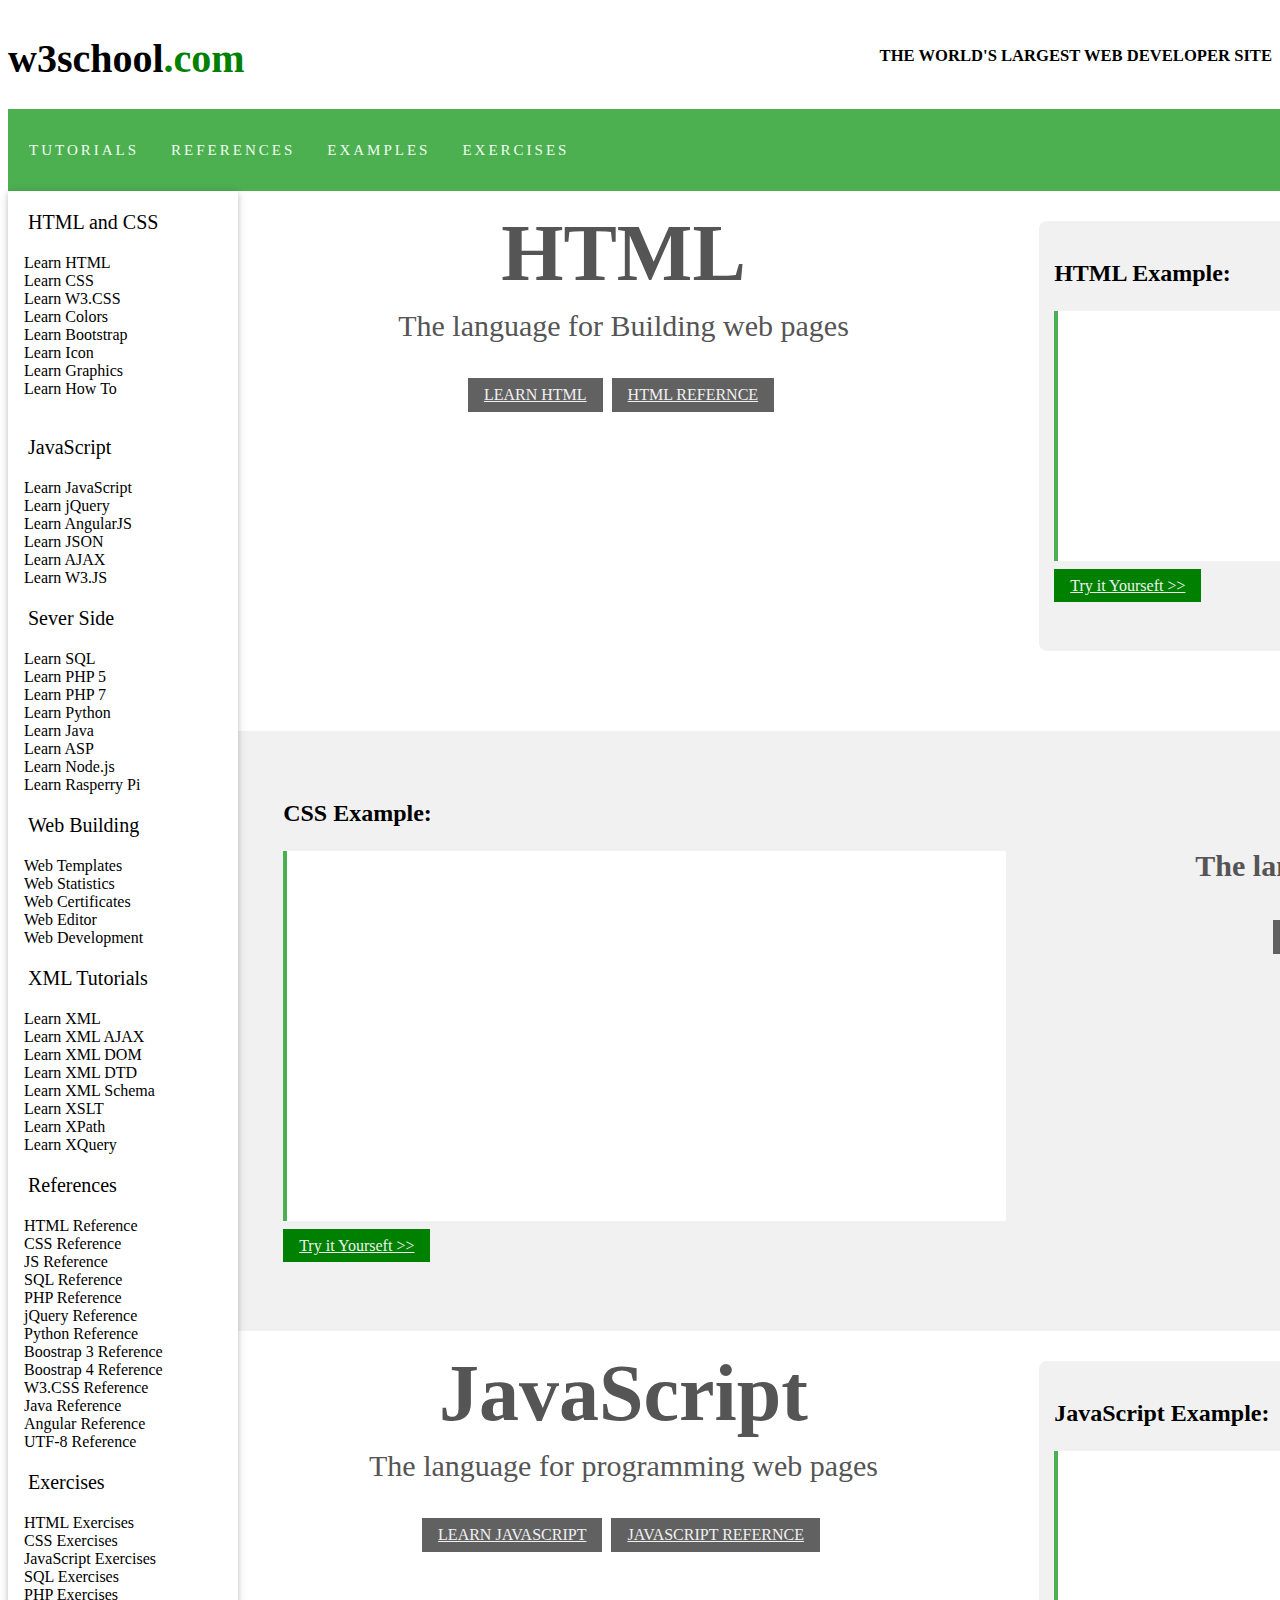
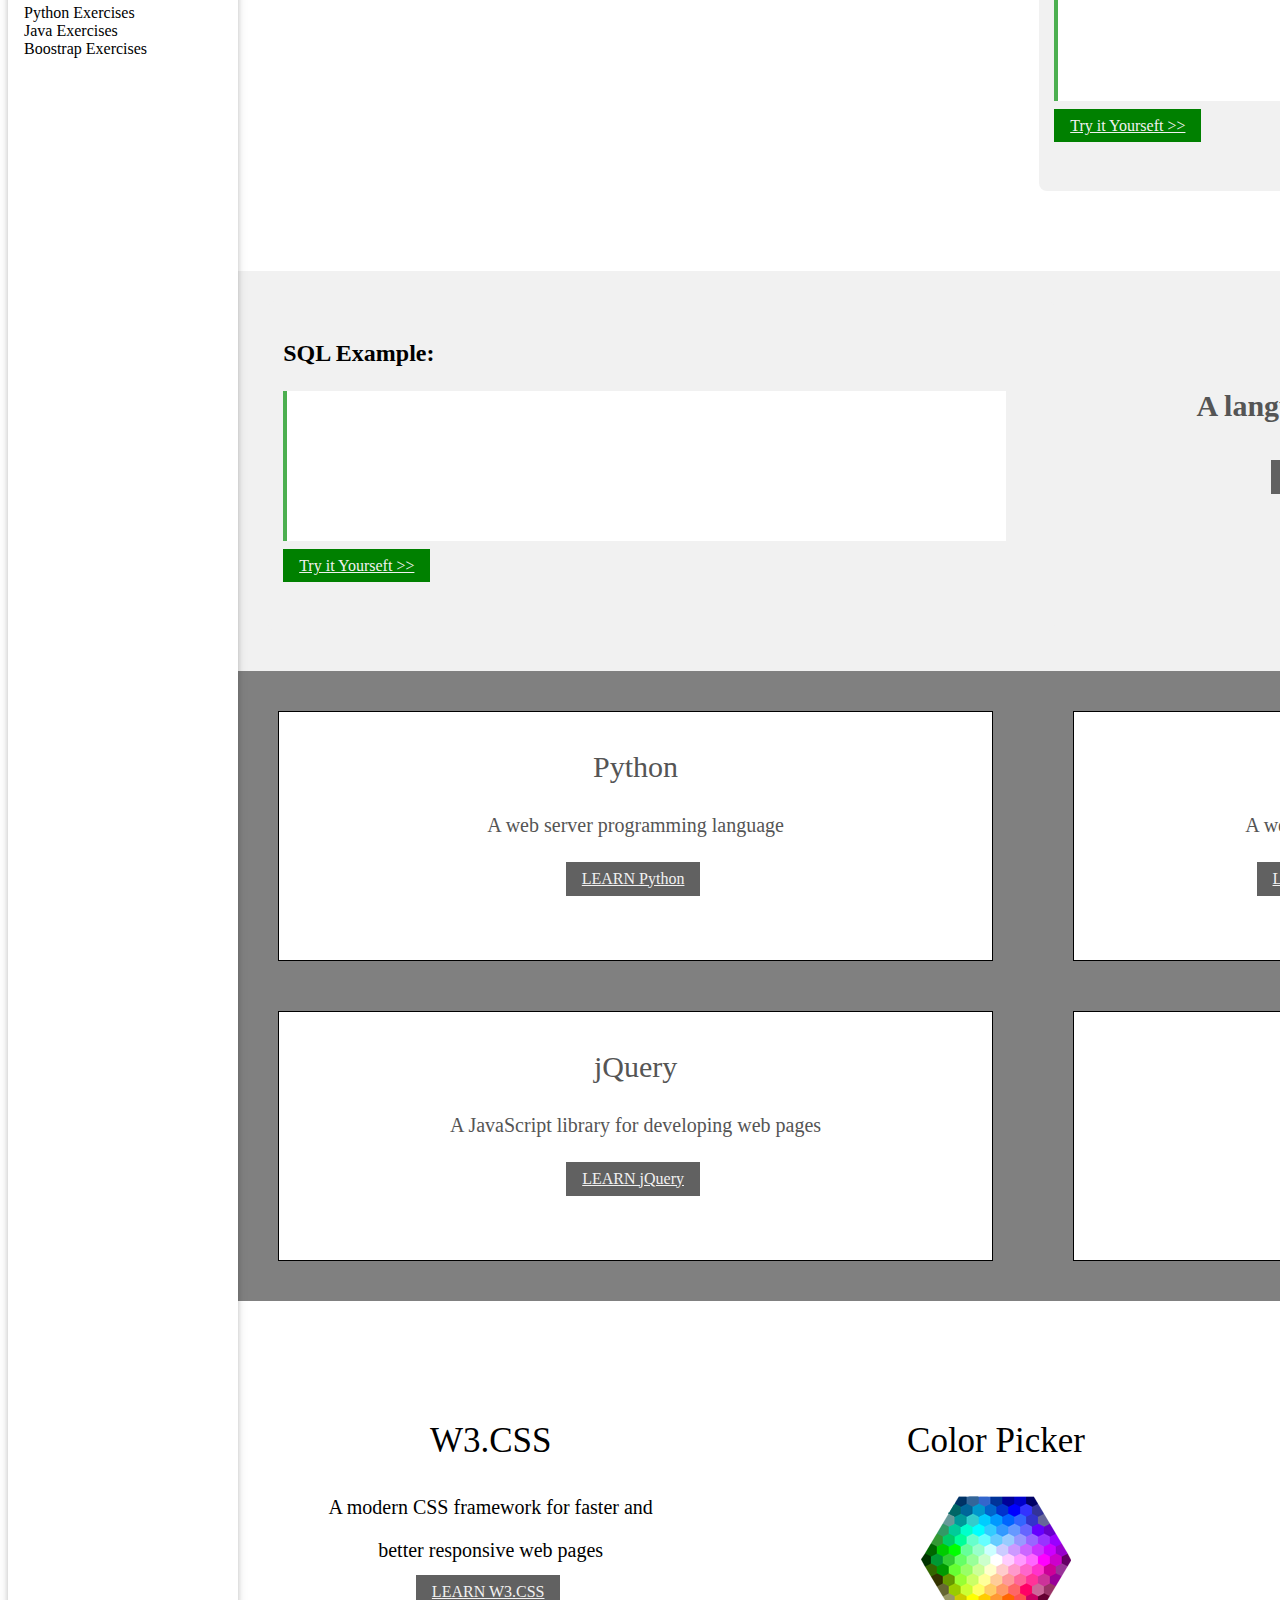
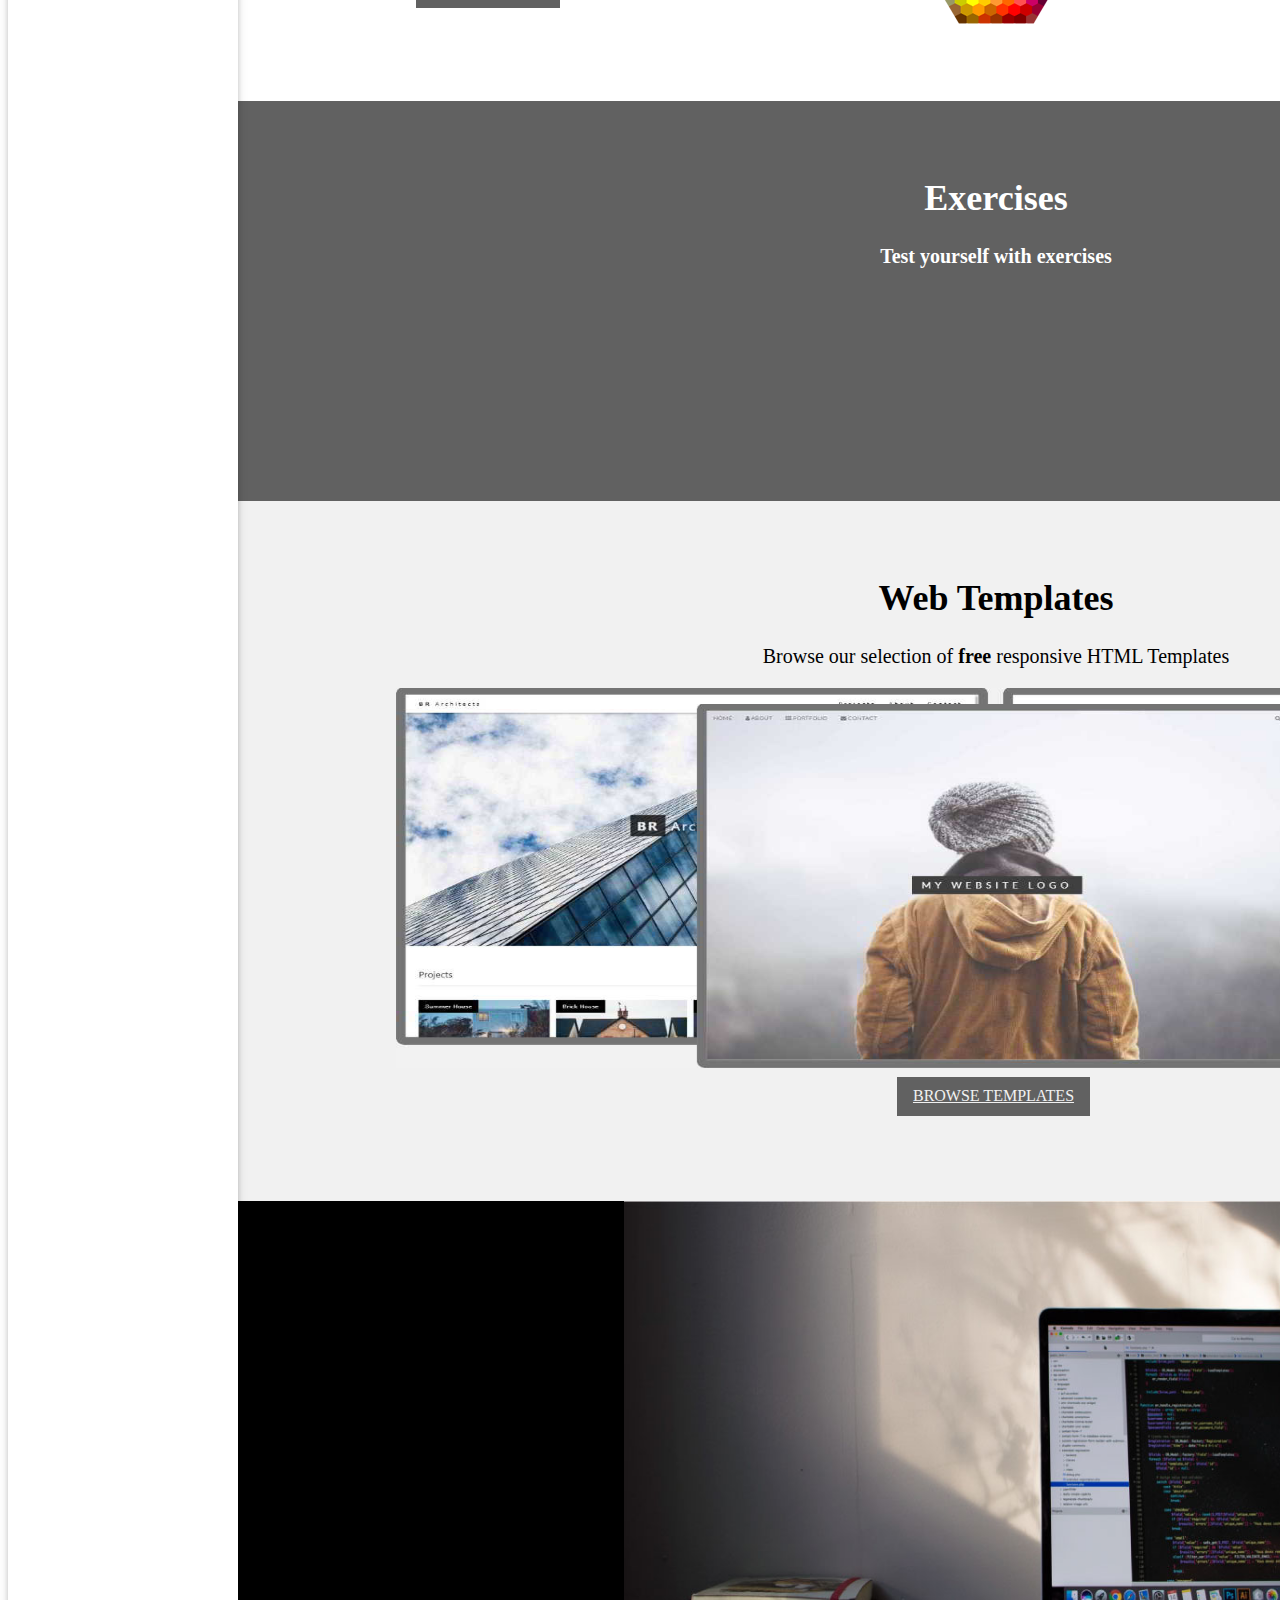
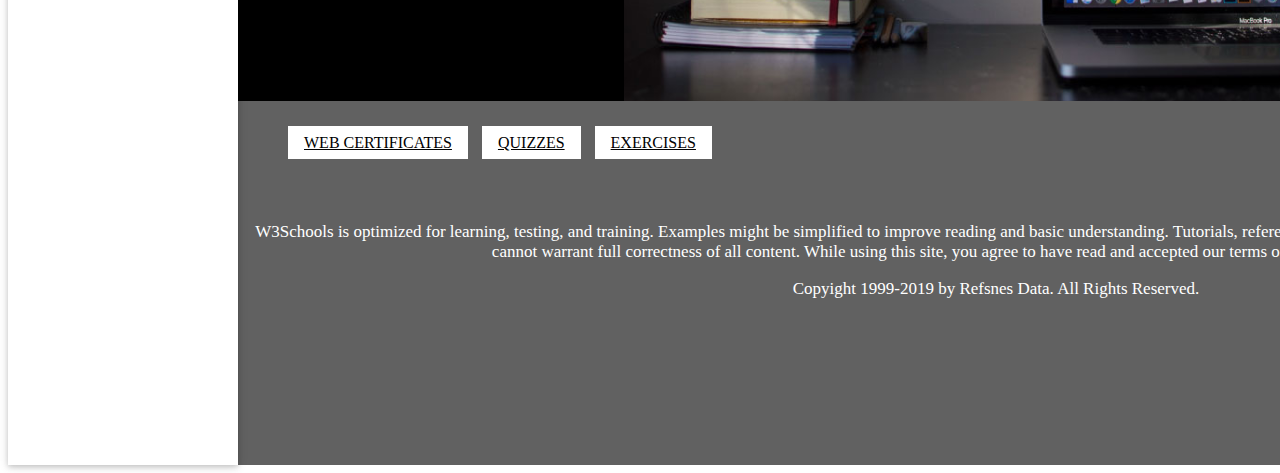
<file: sprint2/sprint2.html>
<!DOCTYPE html>
<html lang="en">
<head>
    <meta charset="UTF-8">
    <meta name="viewport" content="width=device-width, initial-scale=1.0">
    <meta http-equiv="X-UA-Compatible" content="ie=edge">
    <title>Document</title>

    <link rel="stylesheet" href="./sprint2.css">
    <link rel="stylesheet" href="https://use.fontawesome.com/releases/v5.7.0/css/all.css" integrity="sha384-lZN37f5QGtY3VHgisS14W3ExzMWZxybE1SJSEsQp9S+oqd12jhcu+A56Ebc1zFSJ" crossorigin="anonymous">

</head>
<body>
        <!-- div.container>div.item$*10($) -->
    <div class="container">
        <div class="item1">
            <div><h1>w3school</h1></div>
            <div><h1 class="h1">.com</h1></div>
            <div class="push"><h5>the world's largest web developer site</h5></div>
        </div>
        <div class="item2">
            <div class="up">tutorials<i class="fas fa-caret-down"></i></div>
            <div class="up">references<i class="fas fa-caret-down"></i></div>
            <div class="up">examples<i class="fas fa-caret-down"></i></div>
            <div class="up">exercises<i class="fas fa-caret-down"></i></div>
            <div class="up2 to-left"><i class="fas fa-globe-asia"></i></div>
            <div class="up2"><i class="fas fa-search"></i></div>
            </div>
        </div>
        <div class="item3">
            <div class="left-nav">
                <div class="w3-contents">
                    <h4>HTML and CSS</h4>
                    <a href="">Learn HTML</a>
                    <a href="">Learn CSS</a>
                    <a href="">Learn W3.CSS</a>
                    <a href="">Learn Colors</a>
                    <a href="">Learn Bootstrap</a>
                    <a href="">Learn Icon</a>
                    <a href="">Learn Graphics</a>
                    <a href="">Learn How To</a><br>
                </div>

                <div class="w3-contents">
                    <h4>JavaScript</h4>
                    <a href="">Learn JavaScript</a>
                    <a href="">Learn jQuery</a>
                    <a href="">Learn AngularJS</a>
                    <a href="">Learn JSON</a>
                    <a href="">Learn AJAX</a>
                    <a href="">Learn W3.JS</a>
                </div>

                <div class="w3-contents">
                    <h4>Sever Side</h4>
                    <a href="">Learn SQL</a>
                    <a href="">Learn PHP 5</a>
                    <a href="">Learn PHP 7</a>
                    <a href="">Learn Python</a>
                    <a href="">Learn Java</a>
                    <a href="">Learn ASP</a>
                    <a href="">Learn Node.js</a>
                    <a href="">Learn Rasperry Pi</a>
                </div>

                <div class="w3-contents">
                    <h4>Web Building</h4>
                    <a href="">Web Templates</a>
                    <a href="">Web Statistics</a>
                    <a href="">Web Certificates</a>
                    <a href="">Web Editor</a>
                    <a href="">Web Development</a>
                </div>

                <div class="w3-contents">
                    <h4>XML Tutorials</h4>
                    <a href="">Learn XML</a>
                    <a href="">Learn XML AJAX</a>
                    <a href="">Learn XML DOM</a>
                    <a href="">Learn XML DTD</a>
                    <a href="">Learn XML Schema</a>
                    <a href="">Learn XSLT</a>
                    <a href="">Learn XPath</a>
                    <a href="">Learn XQuery</a>
                </div>

                <div class="w3-contents">
                    <h4>References</h4>
                    <a href="">HTML Reference</a>
                    <a href="">CSS Reference</a>
                    <a href="">JS Reference</a>
                    <a href="">SQL Reference</a>
                    <a href="">PHP Reference</a>
                    <a href="">jQuery Reference</a>
                    <a href="">Python Reference</a>
                    <a href="">Boostrap 3 Reference</a>
                    <a href="">Boostrap 4 Reference</a>
                    <a href="">W3.CSS Reference</a>
                    <a href="">Java Reference</a>
                    <a href="">Angular Reference</a>
                    <a href="">UTF-8 Reference</a>
                </div>
                <div class="w3-contents">
                    <h4>Exercises</h4>
                    <a href="">HTML Exercises</a>
                    <a href="">CSS Exercises</a>
                    <a href="">JavaScript Exercises</a>
                    <a href="">SQL Exercises</a>
                    <a href="">PHP Exercises</a>
                    <a href="">Python Exercises</a>
                    <a href="">Java Exercises</a>
                    <a href="">Boostrap Exercises</a>
                </div>
            </div>

            <div class="item5">
                <div class="item6">
                    <div class="Item6">
                        <h1 class="h11">HTML</h1>
                        <p class="p1">The language for Building web pages</p>
                        <a class="a1" href="default.asp" target="_blank">LEARN HTML</a>   
                        <a class="a1" href="default.asp" target="_blank">HTML REFERNCE</a> 
                    </div>
                    <div class="ITem6">
                        <div><h2>HTML Example:</h2></div>
                        <div class="ITEm6"></div>
                        <div><a class="a2" href="default.asp" target="_blank">Try it Yourseft >></a></div> 
                    </div>
                </div>
                <div class="item7">
                    <div class="ITem7">
                        <div>
                            <h2>CSS Example:<h2>
                        </div>
                        <div class="ITEm7">
                        </div>
                        <div><a class="a2" href="default.asp" target="_blank">Try it Yourseft >></a></div>
                    </div>
                    <div class="Item6">
                            <h1 class="h11">CSS<h1>
                            <p class="p1">The language for styling web pages</p>
                            <a class="a1" href="default.asp" target="_blank">LEARN CSS</a>   
                            <a class="a1" href="default.asp" target="_blank">CSS REFERNCE</a> 
                    </div>
                </div>
                <div class="item8">
                    <div class="Item6">
                        <h1 class="h11">JavaScript</h1>
                        <p class="p1">The language for programming web pages</p>
                        <a class="a1" href="default.asp" target="_blank">LEARN  JAVASCRIPT</a>   
                        <a class="a1" href="default.asp" target="_blank">JAVASCRIPT REFERNCE</a> 
                    </div>
                    <div class="ITem6">
                        <div>
                            <h2>JavaScript Example:</h2>
                        </div>
                        <div class="ITEm6">
                        </div>
                        <div><a class="a2" href="default.asp" target="_blank">Try it Yourseft >></a></div>
                    </div>
                </div>
                <div class="item9">
                        <div class="ITem9">
                                <div>
                                    <h2>SQL Example:<h2>
                                </div>
                                <div class="ITEm9">
                                </div>
                                <div><a class="a2" href="default.asp" target="_blank">Try it Yourseft >></a></div>
                            </div>
                            <div class="Item6">
                        <h1 class="h11">SQL<h1>
                        <p class="p1">A language for accessing databases</p>
                        <a class="a1" href="default.asp" target="_blank">LEARN SQL</a>   
                        <a class="a1" href="default.asp" target="_blank">SQL REFERNCE</a> 
                    </div>           
                </div>
                <div class="item10">
                    <div class="grid-item">
                        <p class="p111">Python</p>
                        <p class="p11">A web server programming language</p>
                        <a class="a1" href="default.asp" target="_blank">LEARN Python</a>  
                    </div>
                    <div class="grid-item">
                        <p class="p111">PHP</p>
                            <p class="p11">A web server programming language         </p>
                            <a class="a1" href="default.asp" target="_blank">LEARN PHP 5</a>
                            <a class="a1" href="default.asp" target="_blank">LEARN PHP 7</a>
                    </div>
                    <div class="grid-item">
                        <p class="p111">jQuery</p>
                        <div><p class="p11">A JavaScript library for developing web pages</p></div>
                        <a class="a1" href="default.asp" target="_blank">LEARN jQuery</a> </div>  
                    <div class="grid-item">
                        <p class="p111">Java</p>
                        <p class="p11">A programming language</p>
                        <a class="a1" href="default.asp" target="_blank">LEARN Java</a> </div>
                </div>
                <div class="item11">
                        <div class="ITem11">
                                <p class="h5">W3.CSS</p>
                                <p class="p5">A modern CSS framework for faster and </p>
                                <p class="p5">better responsive web pages </p>
                                <a class="a5" href="default.asp" target="_blank">LEARN  W3.CSS</a>   
                        </div>
                        <div class="ITem11">
                                <p class="h5">Color Picker</p>
                                <img src="colorpicker.png" class="img1">
                        </div>
                        <div class="ITem11">
                                <p class="h5">Bootstrap</p>
                                <p class="p5">A CSS framework for designing better</p>
                                <p class="p5"> web pages </p>
                                <a class="a1" href="default.asp" target="_blank">LEARN  BOOTSTRAP 3</a>
                                <a class="a1" href="default.asp" target="_blank">LEARN  BOOTSTRAP 4</a>  
                        </div>
                </div>
                <div class="item12">
                    <div class="Item12">
                        <h2 class="h6">Exercises</h2>
                        <h4>Test yourself with exercises</h4>

                    </div>   
                </div>
                <div class="item13">
                    <div class="Item13">
                        <h2 class="h6">Web Templates</h2>
                        <p>Browse our selection of <strong>free</strong> responsive HTML Templates</p>
                        <div>
                        <img src="w3css_templates.jpg" class="img2">
                        </div>
                        <a class="a1" href="default.asp" target="_blank">BROWSE TEMPLATES</a>
                    </div>   
                </div>
                <div class="item14">
                    <img src="getcertified.jpg" class="img3" alt="W3 Certificates">
                </div>
                <footer class="item15">
                        <a class="a9" href="default.asp" target="_blank">WEB CERTIFICATES</a>
                        <a class="a10" href="default.asp" target="_blank">QUIZZES</a>  
                        <a class="a10" href="default.asp" target="_blank">EXERCISES</a>
                        <a class="a11" href="default.asp" target="_blank">FORUM | ABOUT</a>
                        <p class="p10">W3Schools is optimized for learning, testing, and training. Examples might be simplified to improve reading and basic understanding. Tutorials, references, and examples are constantly reviewed to avoid errors, but we cannot warrant full correctness of all content. While using this site, you agree to have read and accepted our terms of use, cookie and privacy policy.</p>
                        <p class="p12">Copyight 1999-2019 by Refsnes Data. All Rights Reserved.</p>
    
                </footer>

            </div>
            </div>
        </div>
        <!-- div.container>div.item$*16($) -->
    </div>

</body>
</html>
</file>
<file: lasthomework sprint 2(5th)/css/testevery.css>
* {
    box-sizing: border-box;
    margin: 0;
}
.body{
    margin: 0;
    width: 100vw;
}
.header{
    display: flex;
    flex-direction: row;
    font-family: 'Segoe UI', Tahoma, Geneva, Verdana, sans-serif;
    font-size: 38px;
}
.w3school{
    color:#555555;
}
.com{
    color: #4CAF50;
}
.header-rightside{
    margin-left: auto;
    font-size: 15px;
    letter-spacing: 4px;
    margin-right: 25px;
    margin-top: 27px;
}
.topnav{
    width: 100%;
    grid-column: 1/span 2;
    display: flex;
    flex-direction: row;
    overflow: hidden;
    background-color: #4CAF50;
}
.topnav-button, .topnav-buttonright2, .topnav-buttonright1{
    text-align: center;
    color: white;
    background-color: #4CAF50;
    padding: 15px;
    font-family: 'Segoe UI', Tahoma, Geneva, Verdana, sans-serif;
    letter-spacing: 3px;
    font-size: 17px;
}
.topnav-button:hover, .topnav-buttonright1:hover,.topnav-buttonright2:hover{
    background-color: white;
    color: black;
}
.topnav-buttonright1 {
    margin-left: auto;
}


.w3-contents{
    
    display: flex;
    flex-direction: column;
    
}

.w3-contents h4{
    font-weight: normal;
    font-size: 1.25em;
    
    margin: 1em 1em;
}
.w3-contents a{
    color: black;
    text-decoration: none;
    font-size: 1em;
    padding: 0 1em;
}

.main-contents-container{
    display: grid;
    grid-template-columns: 16% 84%;
    height: 5000px;
}

.left-nav{
    background-color: white;
    margin: 0;
    box-shadow: 0 5px 5px 0 rgba(0,0,0,0.16),0 2px 10px 0 rgba(0,0,0,0.12);
    font-size: 18px; 
}

.w3-contents a:hover{
    background-color: #A9A9A9;
}

.language{
    text-align: center;
    flex-wrap: wrap;
    padding: 3%;
    background: rgba(0, 0, 0, 0.6);
    height: 600px;
}

.languages{
    flex: 1 1 40%;
    background: white;
    padding: 8px 16px 24px 16px;
    margin: 16px 16px;
    min-width: 320px;
}

.inside{
    margin-bottom: 24px;
    font-size: 20px;
    color: #3a3a42;
}

.button-black{
    background-color: #616161;
    color: white;
    font-size: 17px;
    margin: 4px 0;
    padding: 8px 20px;
}


.Color_Picker {
    width: auto;
    height: 400px;
    background-color: white;
}

.three-part {
    width: 33.333%;
    height: 400px;
    text-align: center;
}


.bigword {
    margin-top: 120px;
    text-align: center;
    font-size: 35px;
    color: black;
}

.smallword{
    text-align: center;
    font-size: 20px;
    color:black;
}

.img1{
    text-align: center;
}

.button-green{
    background-color: #4caf50;
    color: white;
    font-size: 19px;
    padding: 6px 12px; 
    cursor: pointer;
    border: none;
    margin: 8px 0;
}


.exercises{
    text-align: center;
    padding: 2%;
    font-size: 15px;
    background: rgba(0, 0, 0, 0.6);
    color: white;

}
.font-p{
    font-size: 20px;
}

.exercises .exercises-button{
    text-align: center;
    
}

.exercises .exercises-button .top-button{
    max-width: 980px;
    margin: 0 auto;

}

.exercises .exercises-button .top-buttons{
    max-width: 980px;
    margin: 0 auto;
    display:flex;
}

.exercises .exercises-button .top-button .font-button{
    flex: 1 1 33.3%;   
    margin: 8px 8px;
    padding: 16px 0;
}

.buttons-green{
    background-color: #4caf50;
    color: white;
    font-size: 19px;
    padding: 16px 12px; 
    border: none;
    margin: 2px 0;
    width: 100%
}

.exercises .exercises-button .top-buttons .fonts-button{
    flex: 1 1 20%;   
    margin: 8px 8px;
    width: 100%;
} 


.title-web{
    font-size: 36px;
    text-align: center;
}
    
.main-templates{
        background-color: #f1f1f1;
        color:black;
        text-align:center;
        width: auto;
        height: 750px;
        display: flex;
        text-align: center
}
    
.inside-templates{
        color:black;
        font-size:20px;
        height:84px;
        line-height:22.5px;
        padding:50px 8px 0px 8px;
        text-align:center;
        width:100%;
}
    
.img2{
        width:80%;
        height:380px;
}
    

.certificates{
    background: black;
    height: max-content;
    
}

.certificates .container{
    text-align: center;
    margin: 0 auto;
    position: relative;
    
    
    
}

.certificates .container img{
    display: inline-block;
    max-width: 100%;
    height: 100%;
}



.certificates .container .text-content{
    text-align: center;
    position: absolute;
    top: 0;
    width: 100%;
    color: white;
    background: rgba(0,0,0,0.6);
    padding: 2vw 2% 2% 1vw;
    
}

.certificates .container .text-content p{
    font-size: 1.25em;
}



.certificates .container .btn button{
    padding: 0.5em 1.5em;
    font-size: 1.25em;
    position: absolute;
    top: 50%;
    left: 50%;
    min-width: 170px;
    transform: translate(-50%, -50%);
}


.br1 {
    width: 100%;
    padding: 40px 0;
    margin: 40px 0;
    height: auto;
    min-height: 300px;
    display: grid;
    grid-template-columns: 50% 50%;
    grid-template-areas: 'main1 main2';
    grid-gap: 0;
}

.br2 {
    width: 100%;
    margin: 40px 0;
    height: auto;
    min-height: 300px;
    display: grid;
    grid-template-columns: 50% 50%;
    grid-template-areas: 'main2 main1';
    background-color: RGB(241, 241, 241);
    grid-gap: 0;
}

.main1 {
    margin: 0;
    text-align: center;
    height: 400px;
    padding: 0;
    grid-area: main1;
}

.textmain11 {
    font-size: 75px;
    margin: 50px 0 0 0;
    padding: 0;
    width: 100%;
}

.textmain12 {
    font-size: 25px;
    padding: 0;
    margin: 30px 0 40px 0;
    width: 100%;
}

.buttonmain1 {
    color: white;
    background-color: rgb(97, 97, 97);
    padding: 10px;
}

.buttonmain1:hover {
    background-color: silver;
    color: black;
}

.main2 {
    height: auto;
    margin: 0 5%;
    padding: 30px 0;
    min-height: 300px;
    background-color: RGB(241, 241, 241);
    width: 90%;
    box-shadow: 1px 1px 1px 1px grey;
    grid-area: main2;
}

.br2 .main2 {
    background-color: RGB(241, 241, 241);
    box-shadow: none;
}

.textmain21 {
    margin: 20px 0 0 20px;
    font-size: 25px;
}

.textmain22 {
    padding: 1em;
    margin: 1em;
    min-height: 150px;
    background-color: white;
    border-style: solid;
    border-color: rgb(76, 175, 80);
    border-width: 0 0 0 5px;
}

.buttonmain2 {
    background-color: rgb(76, 175, 80);
    padding: 10px;
    margin: 10px 0 0 20px;
    color: white;
}

.buttonmain2:hover {
    box-shadow: 0 4px 8px 0 rgba(0, 0, 0, 0.2), 0 6px 20px 0 rgba(0, 0, 0, 0.19);
}




@media screen and (max-width: 520px){
    .w3school{
        font-size: 12vw;
    }
    .maincontent-button{
        font-size: 4vw;
    }
    .header-rightside{
        display: none;
    }
    .topnav,.page-rightside, .fourbox, .colorpicker, .exercises,.webtemplates, .webcertificates,.footer{
        width: 100vw;
    }
    .like{
        font-size: 4vw;
    }
    .languages{
        min-width: 0;
    }
    
}

@media screen and (max-width: 768px){
    .header{
        flex-direction: column;
    }
    .header-rightside, .w3school{
        margin-left: 0px;
        margin-top: 0px;
        text-align: center;
    }
}

@media screen and (min-width: 768px){
    .exercises .exercises-button .top-button{
        display:flex;
    }
}
@media screen and (max-width: 915px){

    .three-part{
        width: 100%;
        height: 50px;
    }
    .Color_Picker{
        height: 550px;
    }
}

@media screen and (min-width: 915px) {
    .language{
    display: flex;
    }
    .Color_Picker{
    display: flex;
    }
}
@media screen and (max-width: 915px) {
    .topnav .topnav-button{
        display: none;
    }
    .topnav .icon {
        float: left;
        display: block;
    }
    .left-nav{
        display:none;
    }
    .main-contents-container{
        display: grid;
        grid-template-columns: none;
    }
    .language{
        height: 870px;
    }
}
  
@media screen and (max-width: 915px) {
    .topnav.responsive {
        display: flex;
        flex-direction: row;
    }
    .topnav.responsive .topnav-buttonright1 {
        margin-left: 0px;

    }
    .icon{
        display: block;
        font-size: 25px;
        color: white;
        text-align: left;
        padding: 15px;
        background-color: #4CAF50;
    }
    .topnav.responsive .topnav-button {
        float: none;
        display: block;
        text-align: left;
        border-top: 1px solid white;
    }
}
@media screen and (max-width: 1220px){
    .menutitle{
        font-size: 1.8vw;
    }
    .menucontent{
        font-size: 1.3vw;
    }
}


@media screen and (max-width:995px) {
    .br12r {
        grid-template-columns: auto;
        grid-template-areas: 'main1''main2';
    }
    .br3 {
        grid-template-columns: auto;
        height: 1250px;
    }
    .br4 {
        grid-template-columns: auto;
        grid-template-rows: 33% 33% 33%;
    }
    .main4 {
        height: 250px;
    }
    .br4s1 {
        grid-template-columns: 45% 45%;
        grid-template-rows: auto;
    }
    .br9s1 {
        grid-template-columns: auto;
        grid-auto-rows: 50% 50%;
    }
    .buttonbr92 {
        float: none;
    }
    .line {
        float: none;
    }
    .logo {
        float: none;
    }
    .dotcom {
        float: none;
    }
    .logan {
        float: none;
        margin: 10px;
    }
    .item1 {
        grid-template-columns: auto;
        grid-template-rows: 50% 50%;
    }
    .br4s1 {
        width: 100%;
        margin: 0;
    }
    .hidder {
        display: none;
    }
}

@media screen and (max-width:770px) {
    .hidder1 {
        display: none;
    }
    .buttonmenu {
        display: block;
    }
}

@media screen and (max-width:600px) {
    .hidder2 {
        display: none;
    }
    .br5s1 {
        grid-template-columns: auto;
        grid-template-rows: 33% 33% 33%;
    }
}
</file>
<file: BT_sprint1/style.css>
.container{
    background-color:aqua;
    /* padding: 10px; */
    display: flex;
    /* flex-direction: row; */
    height: 400px;
    width: 100PX;
    /* align-items: flex-end; */
    /* sang ngang */
    /* justify-content: flex-start; */
    /* giup minh keo dan tuy thich ma ko mat noi dung */
    /* flex-wrap: wrap; */
    /* tuy chinh vi tri noi dung */
    /* align-content: center; */
}

.container div{
    background-color: lemonchiffon;
    margin: 10px;
    text-align: center;
    color: blueviolet;
    width: 100px;
    height: 50px
}

/* .item6{
    /* align-self: flex-start; */
/* /} */

/* .item8{ */
    /* margin-left: auto; */
/* }  */
</file>
<file: READ/CSS.css>
.container{
    background-color: antiquewhite;
    padding: 10px;
    display: grid;
    grid-template-columns: repeat(5, 1fr);
    grid-template-rows: 80px 200px 50px;
    grid-gap: 10px
}

.container > div {
    background-color: aquamarine;
    margin: 10px;
    height: 95%;
}

.item1{
    /* grid-column: span 2; */
    /* grid-column: 1 / 6; */
}

.item3{
    /* grid-column: 3/ span 3;
    grid-row: 1/ span 2; */
    grid-area: 1 / 3 / span 2 / span 3;
    
}
</file>
<file: sprint2/2sprint2.css>
body{
    margin: 0;
}

.header{
    width: 100%;
}

.header_Logo{
    justify-content: space-between;
    flex-direction: row;
    padding: 0 10px;
    padding-top: 10px;
    display: flex;
    background-color:white;
    font-size: 20px;
}

.green_com{
    color: green;
}

.header_title{
    width: 100%;
    text-align: right;
    text-transform:uppercase;
    font-size: 20px;
    padding-top: 20px;
}

.header_margin{
    margin: 0 0;
    margin-top:10px;
}

#header_links{
    box-shadow: 0 2px 5px 0 rgba(0,0,0,0.16), 0 2px 10px 0 rgba(0,0,0,0.12);
    height: 3.9em;
    background-color: #4CAF50;
}

.link{
    height: 100%;
    position: relative;
}


.link ul{
    height: 100%;
    display: flex;
    color: white;
    
}

.link ul .drop-down{
    display: flex;
    flex-direction: row;
    align-items: center;
    padding-top: 20px;
}


#header_links .link ul .bars-switch{
    display: none;
    font-weight: bold;
}


.link ul li{
    text-align: end;
    padding: 0px 20px;
    height: 100%;
    font-size: 20px;
    line-height: 1.5px;
    letter-spacing: 4px;
    list-style-type: none;
    font-family: "Segoe UI",Arial,sans-serif;
    
}

.link ul li:hover{
    cursor: pointer;
    background-color: white;
    color: black;
}

.icon_links{
    margin-left: auto;
}

.icon_links i{
    padding: 1.1em 1.1em;
    font-size: 1.25em;
    
    cursor: pointer;
}

.icon_links i:hover{
    background-color: white;
    
    color: black;
}

#drop-down-container {
    display: none;
    text-align: center;
    
    background: #f1f1f1;
    font-size: 1.1em;
    box-shadow: 0 2px 5px 0 rgba(0,0,0,0.16),0 2px 10px 0 rgba(0,0,0,0.12);
}



#drop-down-container ul{
    padding: 2% 2% 5% 2%;
}

#drop-down-container li{
    list-style: none;
    padding: 0.5em 0.5em;
    height: 101%;
    font-size: 1.2em;
    line-height: 1.5px;
    letter-spacing: 4px;
    list-style-type: none;
    font-family: "Segoe UI",Arial,sans-serif;
    
    
}

#drop-down-container li:hover{
    cursor: pointer;
    background: rgba(0,0,0,0.2)
}
#drop-down-container .icon-close{
    text-align: right;
}

#drop-down-container .icon-close li{
    display: inline-block;
    padding-right: 0.5em;
    text-align-last: center;
    width: 3em;
    height: 3em;
}
#drop-down-container .icon-close li i{
    line-height: 2.4em;
}

.w3-contents{
    
    display: flex;
    flex-direction: column;
    
}

.w3-contents h4{
    font-weight: normal;
    font-size: 1.25em;
    
    margin: 1em 1em;
}
.w3-contents a{
    color: black;
    text-decoration: none;
    font-size: 1em;
    padding: 0 1em;
}

.left-nav{
    z-index: 3;
    box-shadow: 0 2px 5px 0 rgba(0,0,0,0.16),0 2px 10px 0 rgba(0,0,0,0.12);
    height: 5210px;
    font-size: 18px;
}

.w3-contents a:hover{
    background-color: #A9A9A9;
}

.btn-black{
    cursor: pointer;
    background-color: #616161;
    color: white;
    text-decoration: none;
    border: none;
    font-size: 17px;
    margin: 4px 0;
    padding: 8px 20px;
}

.btn-black:hover{
    color: black;
    background-color:  #a9a9a9;
}

#main-contents-container{
    display: grid;
    grid-template-columns: 230px 1fr;
}

.rightside-container{
    width:100%;
}

.HTML-review{
    margin: 0 0;
    height: 510px;
    margin-bottom: 18px;
    display: flex; 
}

.HTML-example{
    margin: 0 0;
    flex: 1 1 50%;
    padding: 3%;
    min-width: 390px;
}

.HTML-title{
    margin: 0 0;
    flex: 1 1 50%;
    padding: 3%;
    min-width: 390px;
    text-align: center;
}

.font{
    font-size: 65px;
    margin: 0 0;
}

.font-p{
    font-size: 28px;
}

.button-black{
    background-color: #616161;
    color: white;
    font-size: 17px;
    margin: 4px 0;
    padding: 8px 20px;
}

.example_contents{
    padding: 2%;
    background-color: #f1f1f1;
    box-shadow: 0 2px 5px 0 rgba(0,0,0,0.16), 0 2px 10px 0 rgba(0,0,0,0.12);
}

.box-contents {
    background: white;
    border-left: 3px solid #4CAF50;
    box-shadow: 0 2px 5px 0 rgba(0,0,0,0.16),0 2px 10px 0 rgba(0,0,0,0.12);
    min-height: 180px;
    padding: 2%;
    margin-left: 2%;
    margin: 12px 0;
    font-size: 18px;
}

.button-green{
    background-color: #4caf50;
    color: white;
    font-size: 19px;
    padding: 6px 12px; 
    cursor: pointer;
    border: none;
    margin: 8px 0;
}

.CSS-review{
    margin: 0 0;
    height: 550px;
    margin-bottom: 18px;
    display: flex;
    background-color: #f1f1f1;
}

.CSS-example{
    margin: 0 0;
    flex: 1 1 50%;
    padding: 3%;
    min-width: 390px;


}

.CSS-title{
    margin: 0 0;
    flex: 1 1 50%;
    padding: 3%;
    min-width: 390px;
    text-align: center;
}

.examples_contents{
    padding: 2%;
    background-color: #f1f1f1;
}

.JAVA-review{
    margin: 0 0;
    height: 430px;
    margin-bottom: 18px;
    display: flex; 
}
.SQL-review{
    margin: 0 0;
    height: 410px;
    display: flex; 
    background-color: #f1f1f1;
}

.language{
    text-align: center;
    flex-wrap: wrap;
    padding: 3%;
    background: rgba(0, 0, 0, 0.6);
    width: 400px;
}

.languages{
    flex: 1 1 40%;
    background: white;
    padding: 8px 16px 24px 16px;
    margin: 16px 16px;
    min-width: 320px;
}

.inside{
    margin-bottom: 24px;
    font-size: 20px;
    color: #3a3a42;
}

.Color_Picker {
    width: auto;
    height: 400px;
    background-color: white;
}

.three-part {
    width: 33.333%;
    height: 400px;
    text-align: center;
}


.bigword {
    margin-top: 120px;
    text-align: center;
    font-size: 35px;
    color: black;
}

.smallword{
    text-align: center;
    font-size: 20px;
    color:black;
}

.img1{
    text-align: center;
}

.exercises{
    text-align: center;
    padding: 2%;
    font-size: 15px;
    background: rgba(0, 0, 0, 0.6);
    color: white;
}
.font-p{
    font-size: 20px;
}

.exercises-button{
    text-align: center;
}

.top-button{
    max-width: 980px;
    margin: 0 auto;
}

.top-buttons{
    max-width: 980px;
    margin: 0 auto;
    
}

.font-button{
    flex: 1 1 33.3%;   
    margin: 8px 8px;
    width: 100%;
    padding: 16px 0;
}

.buttons-green{
    background-color: #4caf50;
    color: white;
    font-size: 19px;
    padding: 16px 12px; 
    cursor: pointer;
    border: none;
    margin: 2px 0;
    width: 100%;
}

.fonts-button{
    flex: 1 1 20%;   
    margin: 8px 8px;
    width: 100%;
} 

.title-web{
    font-size: 36px;
    text-align: center;
}
    
.main-templates{
        background-color: #f1f1f1;
        color:black;
        text-align:center;
        width: auto;
        height: 750px;
        display: flex;
        text-align: center
}
    
.inside-templates{
        color:black;
        font-size:20px;
        height:84px;
        line-height:22.5px;
        padding:50px 8px 0px 8px;
        text-align:center;
        width:100%;
}
    
.img2{
        width:80%;
        height:380px;
}
    
.section{
        text-align: center;
        padding: 3% 2% 5% 2%;
}

.certified{
        background: black;
        height: max-content;
}

.main-certified{
        text-align: center;
        margin: 0 auto;
        position: relative;   
}

.img3{
    display: inline-block;
    max-width: 100%;
    height: 100%;
}



.certified-text{
    text-align: center;
    position: absolute;
    top: 0;
    width: 100%;
    color: white;
    background: rgba(0,0,0,0.6);
    padding: 16px 0px;
    
}

.certified-p{
    font-size: 24px;
}

.button-greens{
    padding: 128px 384px;
    font-size: 20px;
    position: absolute;
    top: 50%;
    left: 50%;
    min-width: 170px;
    transform: translate(-50%, -50%);
}

.last {
    color: #fff;
    background-color: #616161;
    height: 300px;
}

.button-white{
    background-color:white;
    color: black;
    font-size: 17px;
    margin: 4px 0;
    padding: 8px 20px;
}

.lastpage{
    display:flex;
    padding: 2%;
}

.button-blacks{
    background-color: #616161;
    color: white;
    font-size: 17px;
    margin: 4px 0;
    margin-left: auto;
    padding: 8px 20px;
}

.center{
    text-align: center;
}

.icon{
    font-size:40px;
}

@media screen and (max-width: 1250px){
    .header_Logo{
        flex-direction: column;
        text-align: center;
    }
    #main-contents-container{
        grid-template-columns: none;
    }
    .rightside-container{
        width: 100%;
    } 
    .HTML-review{
        height: 1020px;
        width:100%;
        flex-direction: column;
    }
    .CSS-review{
        height: 1010px;
        width:100%;
        flex-direction: column-reverse;
    }
    .JAVA-review{
        height: 860px;
        flex-direction: column;
    }
    .SQL-review{
        height: 820px;
        flex-direction: column-reverse;
    }
    .left-nav{
        display:none;
    }
    .HTML-title{
        width:100%;
    }
    .three-part {
        width: 100%;
        height: 150px;
        text-align: center;
    }
    .Color_Picker{
        height: 800px;
    }
}

@media screen and (min-width: 1250px){
.language{
    display: flex;
}
.Color_Picker{
    display: flex;
}

}

@media screen and (min-width: 1000px){
    .top-button{
        display: flex;
    }
    .top-buttons{
        display: flex;
    }
}

@media screen and (max-width: 1000px){
    .remove{
        display: none;
    }
    .top-buttons{
        display: none;
    }
}

@media screen and (max-width: 800px){
    .HTML-example{
       display:none;
    }
    .CSS-example{
        display:none;
    }
    .HTML-review{
        height: 500px;
        width:100%;
        flex-direction: column;
    }
    .CSS-review{
        height: 500px;
        width:100%;
        flex-direction: column-reverse;
    }
    .JAVA-review{
        height: 400px;
        flex-direction: column;
    }
    .SQL-review{
        height: 390px;
        flex-direction: column-reverse;
}
}
</file>
<file: sprint2/sprint2.css>
.item1{
    display: flex;
    background-color:white;
    font-size: 20px;
}

.h1{
    color: green;
}

.push{
    width: 100%;
    text-align: right;
    text-transform:uppercase;
    font-size: 20px;
    padding-top: 10px;
}

.item2 {
    width: 100%;
    box-sizing: inherit;
    line-height: 20px;
    background-color:#4CAF50;
    display: flex;
    padding: 15px 5px; 
}

.w3-contents{
    
    display: flex;
    flex-direction: column;
    
}

.w3-contents h4{
    font-weight: normal;
    font-size: 1.25em;
    
    margin: 1em 1em;
}
.w3-contents a{
    color: black;
    text-decoration: none;
    font-size: 1em;
    padding: 0 1em;
}

.left-nav{
    z-index: 3;
    box-shadow: 0 2px 5px 0 rgba(0,0,0,0.16),0 2px 10px 0 rgba(0,0,0,0.12);
}

.w3-contents a:hover{
    background-color: #A9A9A9;
}




.btn-black{
    cursor: pointer;
    background-color: #616161;
    color: white;
    text-decoration: none;
    border: none;
    font-size: 1.1em;
    margin: 0.3em 0;
    padding: 0.5em 1.25em;
}

.btn-black:hover{
    color: black;
    background-color:  #a9a9a9;
}

#main-contents-container{
    display: grid;
    grid-template-columns: 230px 1fr;
}
.up{
    text-transform:uppercase;
    padding: 16px 16px 16px;
    float: left;
    width: auto;
    color:honeydew;
    letter-spacing:3px;
    font-size: 15px;
    box-sizing: inherit;
}

.up2{
    text-transform:uppercase;
    padding: 16px 16px 16px;
    
    color:honeydew;
    letter-spacing:3px;
    font-size: 20px;
    box-sizing: inherit;
    
}

.to-left{
    margin-left: auto;
}

.item3{
    display: grid;
    grid-template-columns: 230px 1fr;
    
    z-index: 3;
}

.item4{
    box-shadow: 0 2px 5px 0 rgba(0,0,0,0.16), 0 2px 10px 0 rgba(0,0,0,0.12);
}


.Bigtest{
    padding-left: 10px;
    padding-bottom: 10px;
    padding-top: 14px;
    font-size: 23px;
}

.test{
    padding-left: 10px;
    padding-bottom: 3px;
    padding-top: 3px;
    font-size: 18px;
}

.item6{
    width: auto;
    height: 540px;
    display: flex;
}

.Item6{
    width: 53%;
    height: 300px;
    display: flex;
    box-sizing: inherit;
    display: block;
    text-align: center
}

.h11 {
    padding-top: 15px;
    display: block;
    text-align: center;
    font-size: 80px;
    color: #555555;
    margin: 2px 0 -20px 0
}

.p1{
    text-align: center;
    font-size: 30px;
    color: #555555;
}

.a1{
    color: #f1f1f1;
    background-color: #616161;
    font-size: 16px;
    padding: 8px 16px;
    margin: 5px 5px 5px 0px;
    text-align: center;
    display: inline-block;

}

.a2{
    color: #f1f1f1;
    background-color: green;
    margin: 5px 5px 5px 0px;
    font-size: 16px;
    padding: 8px 16px;
    text-align: center;
}

.ITem6{
    border-radius: 8px;
    margin: 30px 30px;
    padding: 1%;
    background-color: #f1f1f1;
    display: block;
    width: 45%;
    height: 400px;
    float: left;
}

.ex{
    font-size: 30px;
}

.ITEm6{
    width: 100%;
    background-color: #fff;
    height: 250px;
    border-left: 4px solid #4CAF50;
    margin-top: 16px;
    margin-bottom: 16px;
    /* padding: 8px 12px; */
}

h2 {
    display: block;
    margin-block-start: 1em;
    margin-block-end: 1em;
    text-align: left;
}

.item7{
    width: auto;
    height: 600px;
    display: flex;
    background-color: #f1f1f1;
}

.ITem7{
    border-radius: 8px;
    margin: 30px 30px;
    padding: 1%;
    background-color: #f1f1f1;
    display: block;
    width: 60%;
    height: 400px;
    float: left;
}

.ITEm7{
    width: 95%;
    background-color:white;
    height: 370px;
    border-left: 4px solid #4CAF50;
    margin-top: 16px;
    margin-bottom: 16px;
}

.item8{
    width: auto;
    height: 540px;
    display: flex;
}

.a11{
    color: #f1f1f1;
    background-color: #616161;
    margin-top: 15px;
    padding-left: auto;
    margin: 5px 5px 5px 0;
    font-size: 16px;
    padding: 8px 16px;
    text-align: center;
    vertical-align: middle;
    margin-left: auto;
}

.item9{
    width: auto;
    height: 400px;
    display: flex;
    background-color: #f1f1f1;
}

.ITem9{
    border-radius: 8px;
    margin: 30px 30px;
    padding: 1%;
    background-color: #f1f1f1;
    display: block;
    width: 60%;
    height: 300px;
    float: left;
}

.ITEm9{
    width: 95%;
    background-color:white;
    height: 150px;
    border-left: 4px solid #4CAF50;
    margin-top: 16px;
    margin-bottom: 16px;
}

.item10 {
    display: grid;
    grid-gap: 50px 80px;
    grid-template-columns: auto auto;
    background-color: gray;
    padding: 40px;
    height: 550px;
    box-sizing: inherit;
    text-align: center;
}
  
.grid-item {
    background-color: white;
    border: 1px solid black;
    padding: 8px 16px 24px;
    text-align: center;
    box-sizing: inherit;
}

.h111{
    padding-top: 0px;
    display: block;
    text-align: center;
    color: #555555;
}

.a22{
    color: #f1f1f1;
    background-color: #616161;
    margin-top: 15px;
    padding-left: 150px;
    margin: 5px 5px 5px 0;
    font-size: 16px;
    padding: 8px 16px;
    vertical-align: middle;
    text-align: center;
}


.p111{
    text-align: center;
    font-size: 30px;
    color: #555555;
    box-sizing: inherit; 
}

.p11{
    text-align: center;
    font-size: 20px;
    color: #555555;
    box-sizing: inherit;
}

.item11{
    width: auto;
    height: 400px;
    display: flex;
    background-color: white;
}

.ITem11{
    width: 33.333%;
    height: 400px;
    text-align: center;
}

.a5{
    color: #f1f1f1;
    background-color: #616161;
    margin-top: 15px;
    padding-left: 150px;
    margin: 5px 5px 5px 0;
    font-size: 16px;
    padding: 8px 16px;
    text-align: center;
    vertical-align: middle;
    margin-left: 0 px;
}

.h5 {
    margin-top: 120px;
    text-align: center;
    font-size: 35px;
    color: black;
}

.p5{
    text-align: center;
    font-size: 20px;
    color:black;
}

.img1{
    text-align: center;
}

.ITEm11{
    width: 33%;
    height: 400px;

}

.item12{
    background-color:#616161;
    color:white;
    text-align:center;
    width: auto;
    height: 400px;
    display: flex;
    text-align: center
}

.Item12{
color:white;
font-size:20px;
height:84px;
line-height:22.5px;
padding:50px 8px 0px 8px;
text-align:center;
width:1500px;
}

.h6{
font-size: 36px;
text-align: center;
}

.item13{
    background-color: #f1f1f1;
    color:black;
    text-align:center;
    width: auto;
    height: 700px;
    display: flex;
    text-align: center
}

.Item13{
    color:black;
    font-size:20px;
    height:84px;
    line-height:22.5px;
    padding:50px 8px 0px 8px;
    text-align:center;
    width:100%;
}

.img2{
    width:80%;
    height:380px;
}

.a7{
    color: #f1f1f1;
    background-color: #616161;
    margin: 200px 5px 5px 3px;
    font-size: 16px;
    padding: 8px 16px;
    text-align: center;
}

.item14 {
    display: grid;
    grid-gap: 50px 80px;
    background-color: black;
    height: 500px;
}

.img3{
    height: 500px;
    max-width:100%;
    margin:auto;
    display:block;
    text-align: center;
}

.item15 {
    color: #fff;
    background-color: #616161;
    padding: 32px 0px 32px;
    height: 300px;
}

.a9{
    color:black;
    background-color: white;
    margin: 100px 5px 5px 50px;
    font-size: 16px;
    padding: 8px 16px;
    text-align: left;
    vertical-align: middle;
}

.a10{
    color:black;
    background-color: white;
    margin: 50px 5px 5px 5px;
    font-size: 16px;
    padding: 8px 16px;
    text-align: left;
    vertical-align: middle;
    margin-left: 0 px;
}

.a11{
    color:WHITE;
    background-color:  #616161;
    margin: 50px 5px 5px 600px;
    font-size: 16px;
    padding: 8px 16px;
    vertical-align: middle;
    margin-left: 0 px;
}

.p10{
    margin-top: 70px;
    font-size: 17px;
    text-align: center;
}

.p12{
    margin-top: 10px;
    font-size: 17px;
    text-align: center;
}

@media screen and (max-width: 980px) {
    .item4 {
        display: none;
    }
    .ITem6{
        display: none;
    }
    .ITem7{
        display: none;
    }
    .ITem9{
        display: none;
    }
    .Item6{
        width:auto;
    }
    .item10 {
        display: grid;
        grid-gap: auto auto;
        grid-template-columns: auto;
        grid-auto-rows: auto auto auto auto;
        background-color: gray;
    }
    .grid-item {
        background-color: white;
        border: 1px solid rgba(0, 0, 0, 0.8);
        padding: none ;
        text-align: center;
    }
    .a111{
        color: #f1f1f1;
        background-color: #616161;
        margin: none;
        font-size: 16px;
        padding: none;
        text-align: center;
    }
    .Item6{
        width:100%;
    }
    .item6{
        height: 270PX;
    }
    .item7{
        height: 300px;
    }
    .item8{
        height: 270px;
    }
    .item9{
        height: 200px;
    }

    .item10{
        height: 850px;
        display: grid;
        grid-gap: 20px 30px;
    }

    .grid-item {
        background-color: white;
        border: 1px solid black;
        padding: 3px 3px 3px;
        text-align: center;
        box-sizing: inherit;
        height: 190px;
    }
    .item9{
        width: auto;
        height: 360px;
        display: flex;
        background-color: #f1f1f1;
    }
}
</file>
